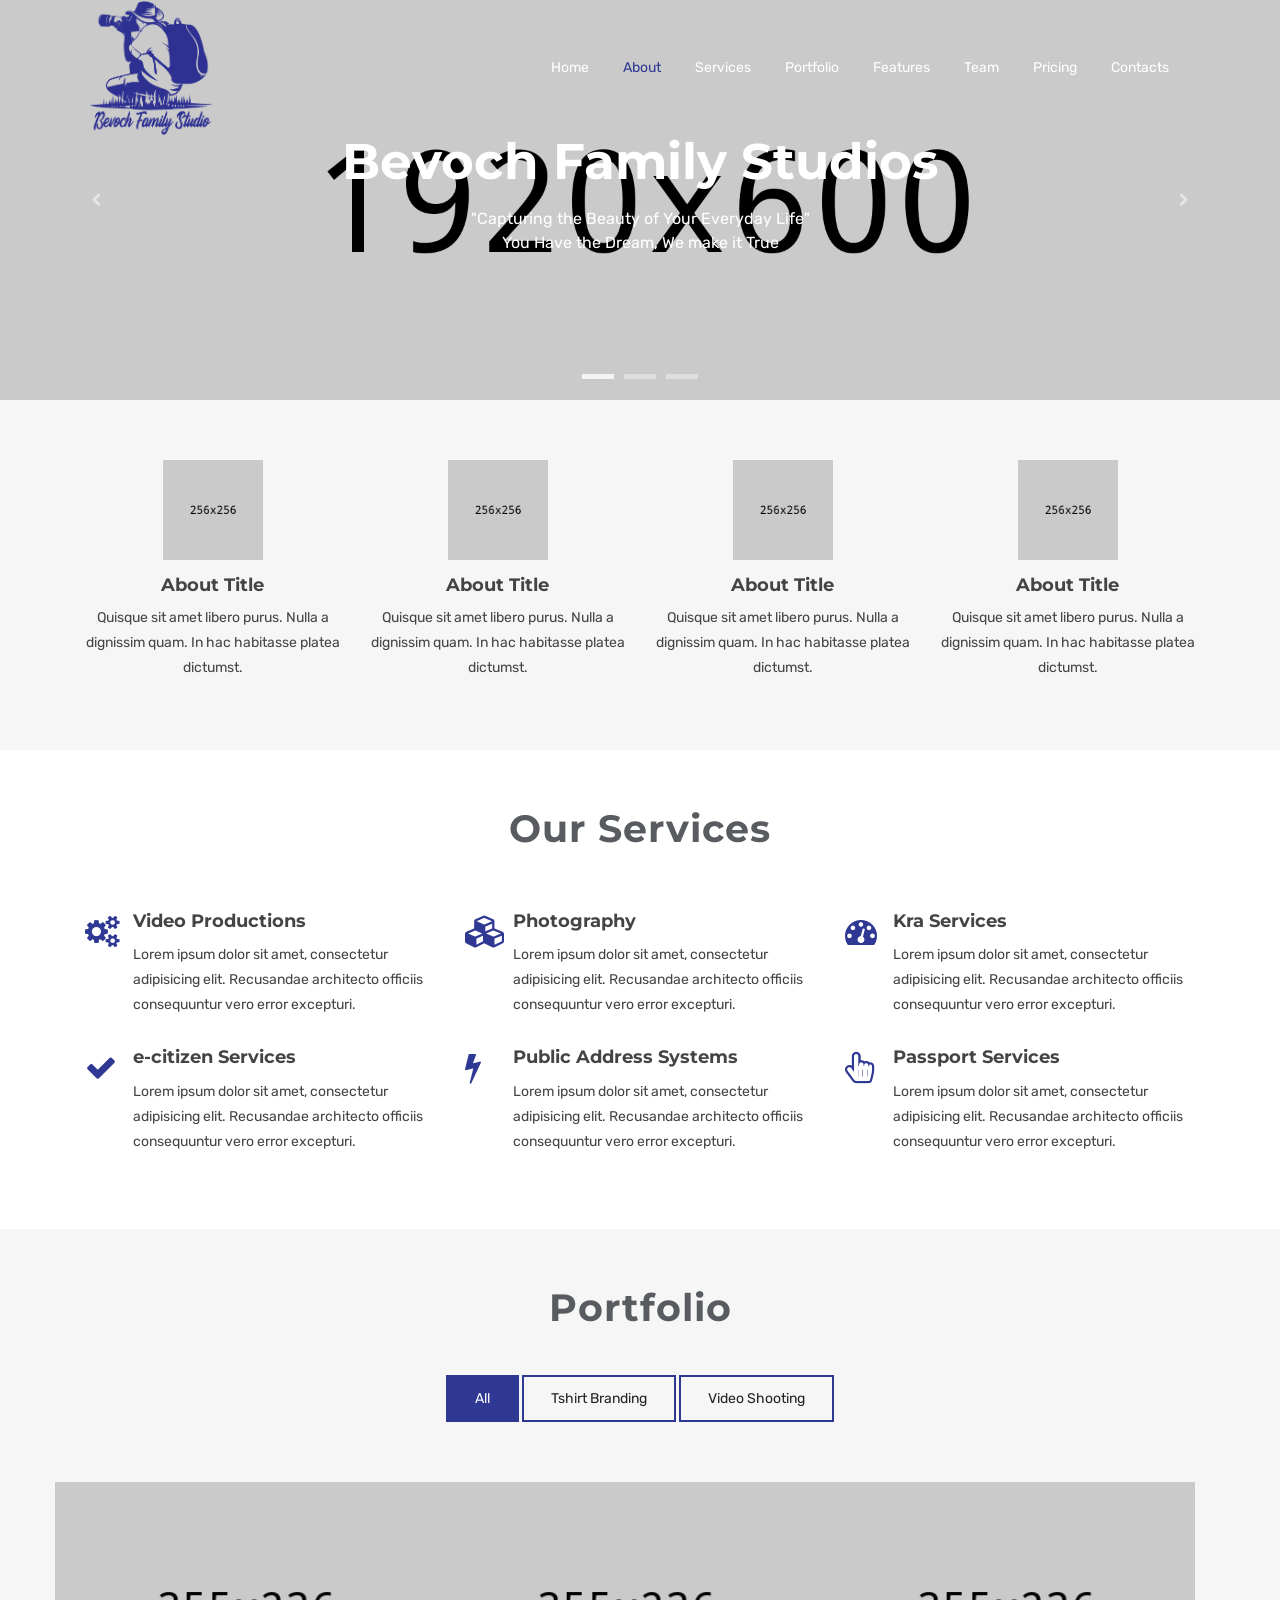
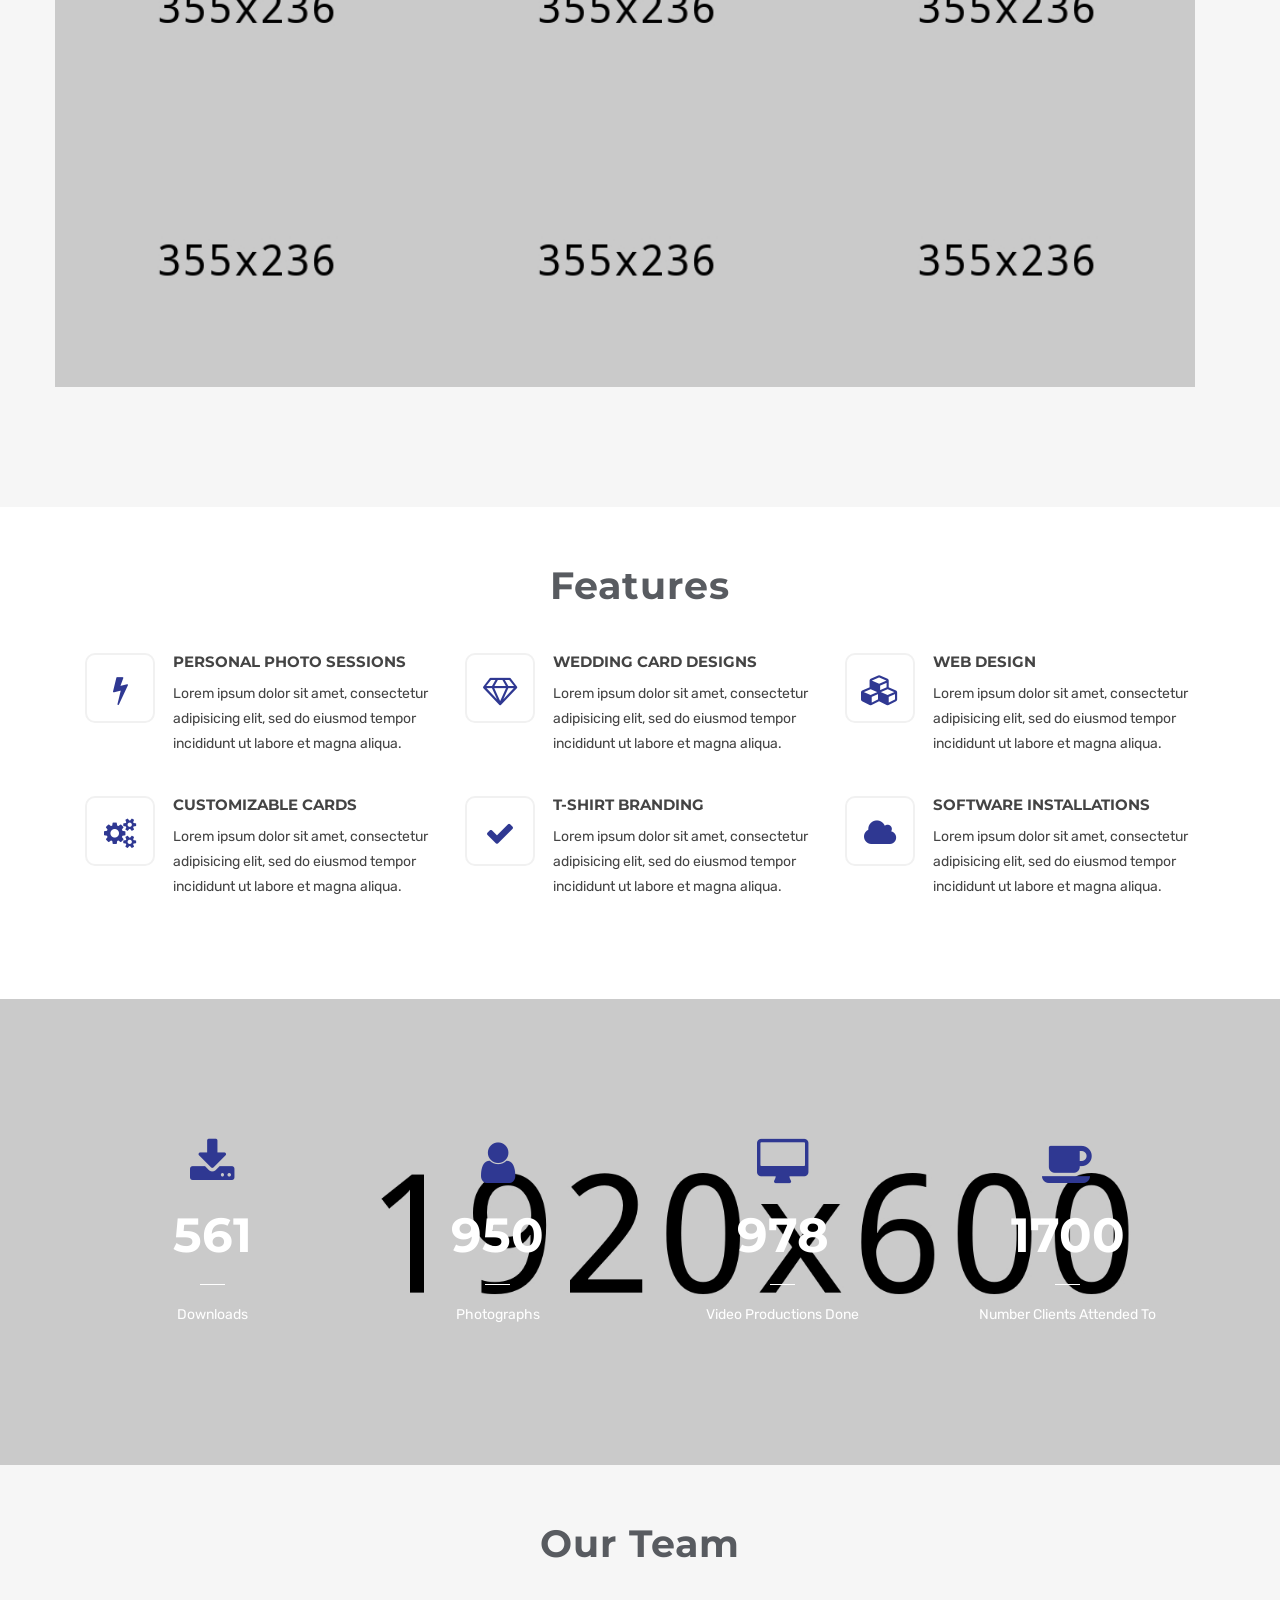
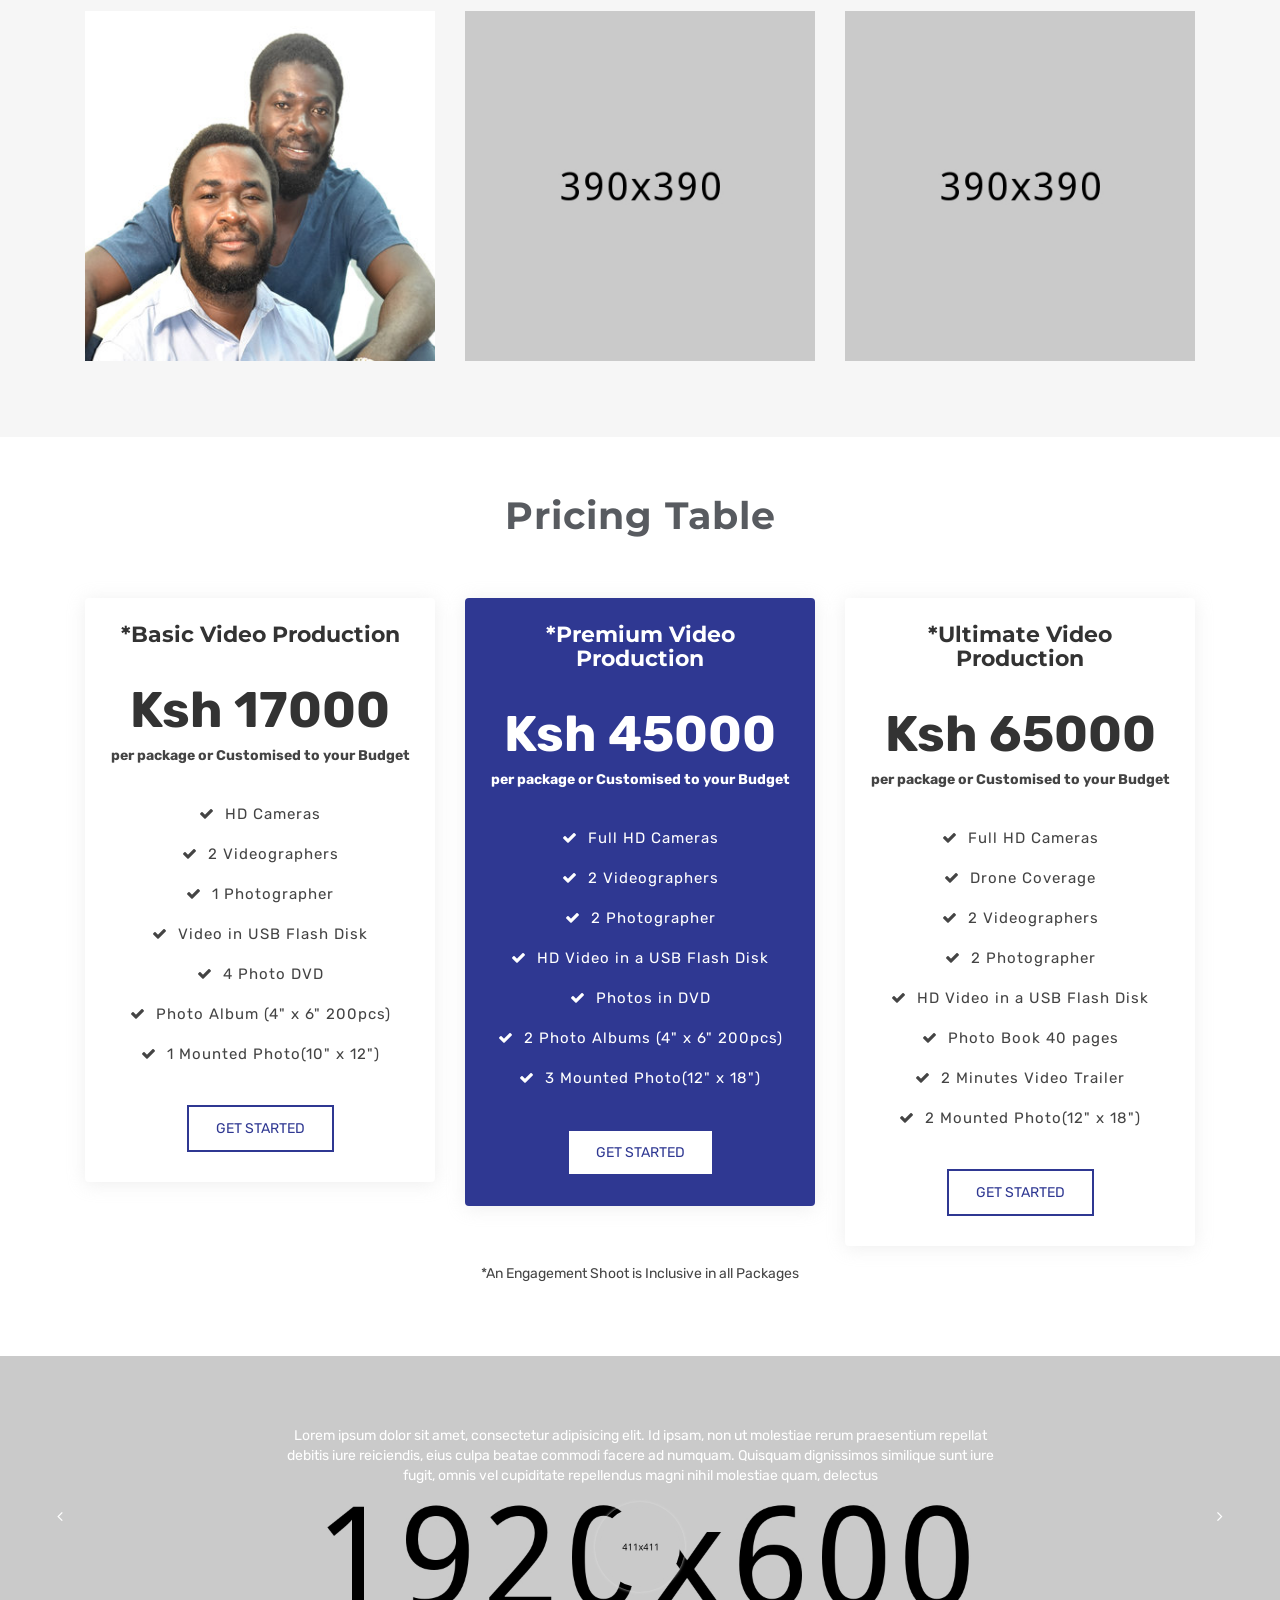
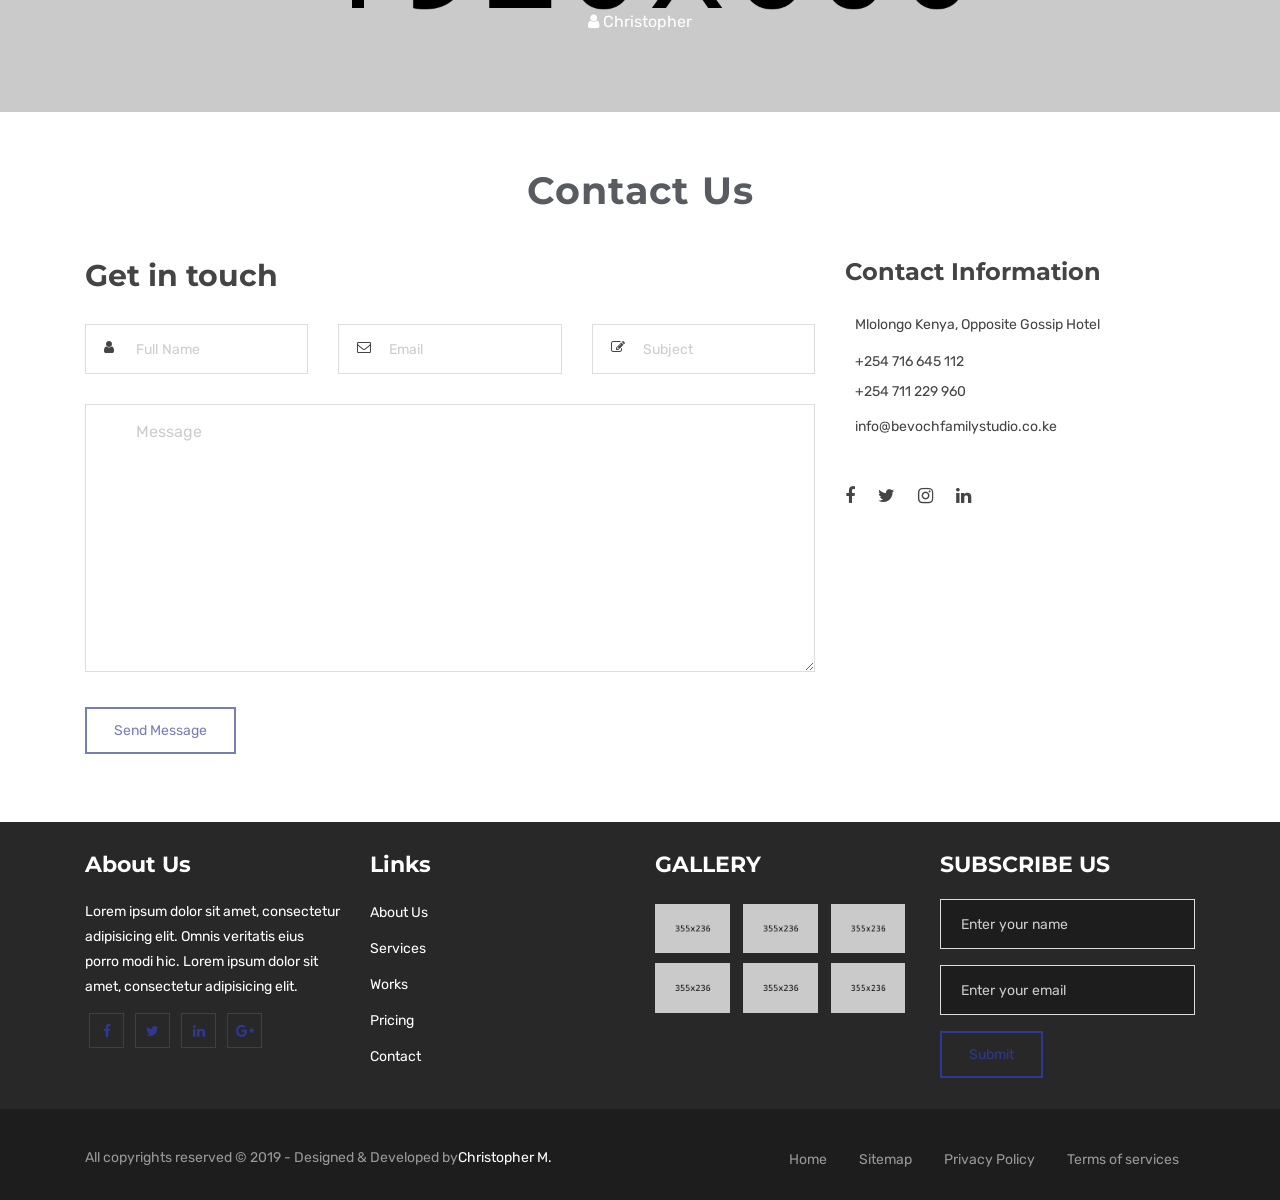
<file: bevochfamilystudios/index.html>
<!DOCTYPE html>
<html lang="en">
  <head>
    <!-- Required meta tags -->
    <meta charset="utf-8" />
    <meta name="viewport" content="width=device-width, initial-scale=1, shrink-to-fit=no" />

    <title>Bevoch Family Studios</title>

    <!-- Bootstrap CSS -->
    <link rel="stylesheet" type="text/css" href="css/bootstrap.min.css" />
    <!-- Font -->
    <link rel="stylesheet" type="text/css" href="css/font-awesome.min.css" />
    <!-- Slicknav -->
    <link rel="stylesheet" type="text/css" href="css/slicknav.css" />
    <!-- Owl carousel -->
    <link rel="stylesheet" type="text/css" href="css/owl.carousel.css" />
    <link rel="stylesheet" type="text/css" href="css/owl.theme.css" />
    <!-- Animate -->
    <link rel="stylesheet" type="text/css" href="css/animate.css" />
    <!-- Main Style -->
    <link rel="stylesheet" type="text/css" href="css/main.css" />
    <!-- Extras Style -->
    <link rel="stylesheet" type="text/css" href="css/extras.css" />
    <!-- Responsive Style -->
    <link rel="stylesheet" type="text/css" href="css/responsive.css" />
  </head>

  <body>
    <!-- Header Area wrapper Starts -->
    <header id="header-wrap">
      <!-- Navbar Start -->
      <nav class="navbar navbar-expand-lg fixed-top scrolling-navbar indigo">
        <div class="container">
          <!-- Brand and toggle get grouped for better mobile display -->
          <div class="navbar-header">
            <button
              class="navbar-toggler"
              type="button"
              data-toggle="collapse"
              data-target="#main-navbar"
              aria-controls="main-navbar"
              aria-expanded="false"
              aria-label="Toggle navigation"
            >
              <span class="navbar-toggler-icon"></span>
              <span class="icon-menu"></span>
              <span class="icon-menu"></span>
              <span class="icon-menu"></span>
            </button>
            <a href="index.html" class="navbar-brand"><img src="img/logo22.png" alt=""/></a>
          </div>
          <div class="collapse navbar-collapse" id="main-navbar">
            <ul class="navbar-nav mr-auto w-100 justify-content-end clearfix">
              <li class="nav-item active">
                <a class="nav-link" href="#sliders">
                  Home
                </a>
              </li>
              <li class="nav-item">
                <a class="nav-link" href="#about">
                  About
                </a>
              </li>
              <li class="nav-item">
                <a class="nav-link" href="#services">
                  Services
                </a>
              </li>
              <li class="nav-item">
                <a class="nav-link" href="#portfolio">
                  Portfolio
                </a>
              </li>
              <li class="nav-item">
                <a class="nav-link" href="#feature">
                  Features
                </a>
              </li>
              <li class="nav-item">
                <a class="nav-link" href="#team">
                  Team
                </a>
              </li>
              <li class="nav-item">
                <a class="nav-link" href="#pricing">
                  Pricing
                </a>
              </li>
              <li class="nav-item">
                <a class="nav-link" href="#contact">
                  Contacts
                </a>
              </li>
            </ul>
          </div>
        </div>

        <!-- Mobile Menu Start -->
        <ul class="mobile-menu navbar-nav">
          <li>
            <a class="page-scroll" href="#sliders">
              Home
            </a>
          </li>
          <li>
            <a class="page-scroll" href="#about">
              About
            </a>
          </li>
          <li>
            <a class="page-scroll" href="#services">
              Services
            </a>
          </li>
          <li>
            <a class="page-scroll" href="#portfolio">
              Portfolio
            </a>
          </li>
          <li>
            <a class="page-scroll" href="#feature">
              Features
            </a>
          </li>
          <li>
            <a class="page-scroll" href="#team">
              Team
            </a>
          </li>
          <li>
            <a class="page-scroll" href="#pricing">
              Pricing
            </a>
          </li>
          <li>
            <a class="page-scroll" href="#contact">
              Contacts
            </a>
          </li>
        </ul>
        <!-- Mobile Menu End -->
      </nav>
      <!-- Navbar End -->

      <!-- sliders -->
      <div id="sliders">
        <div class="full-width">
          <!-- light slider -->
          <div id="light-slider" class="carousel slide">
            <div id="carousel-area">
              <div id="carousel-slider" class="carousel slide" data-ride="carousel">
                <ol class="carousel-indicators">
                  <li data-target="#carousel-slider" data-slide-to="0" class="active"></li>
                  <li data-target="#carousel-slider" data-slide-to="1"></li>
                  <li data-target="#carousel-slider" data-slide-to="2"></li>
                </ol>
                <div class="carousel-inner" role="listbox">
                  <div class="carousel-item active">
                    <img src="img/slider/bg-11.jpg" alt="" />
                    <div class="carousel-caption">
                      <h3 class="slide-title animated fadeInDown"><span>Bevoch</span> Family Studios</h3>
                      <h5 class="slide-text animated fadeIn">
                        "Capturing the Beauty of Your Everyday Life"<br />You Have the Dream, We make it True
                      </h5>
                      <!--<a href="#" class="btn btn-lg btn-common animated fadeInUp">Get Started</a>
                    <a href="#" class="btn btn-lg btn-border animated fadeInUp">Learn More</a>-->
                    </div>
                  </div>
                  <div class="carousel-item">
                    <img src="img/slider/bg-2.jpg" alt="" />
                    <div class="carousel-caption">
                      <h3 class="slide-title animated fadeInDown"><span>Cutting-edge</span> Photography</h3>
                      <h5 class="slide-text animated fadeIn">
                        Lorem ipsum dolor sit amet, consectetuer adipiscing elit<br />
                        Curabitur ultricies nisi Nam eget dui. Etiam rhoncus
                      </h5>
                      <!-- <a href="#" class="btn btn-lg btn-common animated fadeInUp">Download Now</a>-->
                    </div>
                  </div>
                  <div class="carousel-item">
                    <img src="img/slider/bg-3.jpg" alt="" />
                    <div class="carousel-caption">
                      <h3 class="slide-title animated fadeInDown"><span>Video </span> Productions</h3>
                      <h5 class="slide-text animated fadeIn">
                        Lorem ipsum dolor sit amet, consectetuer adipiscing elit<br />
                        Curabitur ultricies nisi Nam eget dui. Etiam rhoncus
                      </h5>
                      <!--<a href="#" class="btn btn-lg btn-border animated fadeInUp">Get Started</a>
                    <a href="#" class="btn btn-lg btn-common animated fadeInUp">Download</a>-->
                    </div>
                  </div>
                </div>
                <a class="carousel-control-prev" href="#carousel-slider" role="button" data-slide="prev">
                  <i class="fa fa-chevron-left"></i>
                </a>
                <a class="carousel-control-next" href="#carousel-slider" role="button" data-slide="next">
                  <i class="fa fa-chevron-right"></i>
                </a>
              </div>
            </div>
          </div>
        </div>
      </div>
      <!-- End sliders -->
    </header>
    <!-- Header Area wrapper End -->

    <!-- About Section Start -->
    <div id="about" class="section-padding">
      <div class="container">
        <div class="row">
          <div class="col-lg-3 col-md-6 col-xs-12">
            <div class="about block text-center">
              <img src="img/about/img1.png" alt="" />
              <h5><a href="#">About Title</a></h5>
              <p>Quisque sit amet libero purus. Nulla a dignissim quam. In hac habitasse platea dictumst.</p>
            </div>
          </div>
          <div class="col-lg-3 col-md-6 col-xs-12">
            <div class="about block text-center">
              <img src="img/about/img2.png" alt="" />
              <h5><a href="#">About Title</a></h5>
              <p>Quisque sit amet libero purus. Nulla a dignissim quam. In hac habitasse platea dictumst.</p>
            </div>
          </div>
          <div class="col-lg-3 col-md-6 col-xs-12">
            <div class="about block text-center">
              <img src="img/about/img3.png" alt="" />
              <h5><a href="#">About Title</a></h5>
              <p>Quisque sit amet libero purus. Nulla a dignissim quam. In hac habitasse platea dictumst.</p>
            </div>
          </div>
          <div class="col-lg-3 col-md-6 col-xs-12">
            <div class="about block text-center">
              <img src="img/about/img4.png" alt="" />
              <h5><a href="#">About Title</a></h5>
              <p>Quisque sit amet libero purus. Nulla a dignissim quam. In hac habitasse platea dictumst.</p>
            </div>
          </div>
        </div>
      </div>
    </div>
    <!-- About Section End -->

    <!-- Services Section Start -->
    <section id="services" class="section-padding">
      <div class="container">
        <div class="row">
          <div class="col-md-12">
            <h2 class="section-title wow fadeInDown animated" data-wow-delay="0.3s">Our Services</h2>
          </div>
        </div>
        <div class="row">
          <!-- Start Service Icon 1 -->
          <div class="col-md-6 col-lg-4 col-xs-12">
            <div class="service-box">
              <div class="service-icon">
                <i class="fa fa-cogs"></i>
              </div>
              <div class="service-content">
                <h4><a href="#">Video Productions</a></h4>
                <p>
                  Lorem ipsum dolor sit amet, consectetur adipisicing elit. Recusandae architecto officiis consequuntur vero error excepturi.
                </p>
              </div>
            </div>
          </div>
          <!-- End Service Icon 1 -->

          <!-- Start Service Icon 2 -->
          <div class="col-md-6 col-lg-4 col-xs-12">
            <div class="service-box">
              <div class="service-icon">
                <i class="fa fa-cubes"></i>
              </div>
              <div class="service-content">
                <h4><a href="#">Photography</a></h4>
                <p>
                  Lorem ipsum dolor sit amet, consectetur adipisicing elit. Recusandae architecto officiis consequuntur vero error excepturi.
                </p>
              </div>
            </div>
          </div>
          <!-- End Service Icon 2 -->

          <!-- Start Service Icon 3 -->
          <div class="col-md-6 col-lg-4 col-xs-12">
            <div class="service-box">
              <div class="service-icon">
                <i class="fa fa-tachometer"></i>
              </div>
              <div class="service-content">
                <h4><a href="#">Kra Services</a></h4>
                <p>
                  Lorem ipsum dolor sit amet, consectetur adipisicing elit. Recusandae architecto officiis consequuntur vero error excepturi.
                </p>
              </div>
            </div>
          </div>
          <!-- End Service Icon 3 -->

          <!-- Start Service Icon 4 -->
          <div class="col-md-6 col-lg-4 col-xs-12">
            <div class="service-box">
              <div class="service-icon">
                <i class="fa fa-check"></i>
              </div>
              <div class="service-content">
                <h4><a href="#">e-citizen Services</a></h4>
                <p>
                  Lorem ipsum dolor sit amet, consectetur adipisicing elit. Recusandae architecto officiis consequuntur vero error excepturi.
                </p>
              </div>
            </div>
          </div>
          <!-- End Service Icon 4 -->

          <!-- Start Service Icon 5 -->
          <div class="col-md-6 col-lg-4 col-xs-12">
            <div class="service-box">
              <div class="service-icon">
                <i class="fa fa-flash"></i>
              </div>
              <div class="service-content">
                <h4><a href="#">Public Address Systems</a></h4>
                <p>
                  Lorem ipsum dolor sit amet, consectetur adipisicing elit. Recusandae architecto officiis consequuntur vero error excepturi.
                </p>
              </div>
            </div>
          </div>
          <!-- End Service Icon 5 -->

          <!-- Start Service Icon 6 -->
          <div class="col-md-6 col-lg-4 col-xs-12">
            <div class="service-box">
              <div class="service-icon">
                <i class="fa fa-hand-pointer-o"></i>
              </div>
              <div class="service-content">
                <h4><a href="#">Passport Services</a></h4>
                <p>
                  Lorem ipsum dolor sit amet, consectetur adipisicing elit. Recusandae architecto officiis consequuntur vero error excepturi.
                </p>
              </div>
            </div>
          </div>
          <!-- End Service Icon 6 -->
        </div>
      </div>
    </section>
    <!-- Services Section End -->

    <!-- Portfolio Section -->
    <section id="portfolio" class="section-padding">
      <!-- Container Starts -->
      <div class="container">
        <div class="row">
          <div class="col-md-12">
            <h2 class="section-title wow fadeInDown animated" data-wow-delay="0.3s">Portfolio</h2>
          </div>
        </div>
        <div class="row">
          <div class="col-lg-12 col-md-12">
            <!-- Portfolio Controller/Buttons -->
            <div class="controls text-center wow fadeInUpQuick" data-wow-delay=".6s">
              <a class="filter active btn btn-common" data-filter="all">
                All
              </a>
              <a class="filter btn btn-common" data-filter=".branding">
                Tshirt Branding
              </a>
              <a class="filter btn btn-common" data-filter=".marketing">
                Video Shooting
              </a>
              <!--<a class="filter btn btn-common" data-filter=".planning">
              Planning
            </a>*/
            <a class="filter btn btn-common" data-filter=".research">
              Research
            </a>-->
            </div>
            <!-- Portfolio Controller/Buttons Ends-->
          </div>

          <!-- Portfolio Recent Projects -->
          <div id="portfolio" class="row wow fadeInUpQuick" data-wow-delay="0.8s">
            <div class="col-lg-4 col-md-6 col-xs-12 mix marketing planning">
              <div class="portfolio-item">
                <div class="portfolio-img">
                  <img src="img/portfolio/img1.jpg" alt="" />
                </div>
                <div class="portfoli-content">
                  <div class="sup-desc-wrap">
                    <div class="sup-desc-inner">
                      <div class="sup-link">
                        <a class="left-link" href="#"><i class="fa fa-link"></i></a>
                        <a class="right-link" href="#"><i class="fa fa-heart"></i></a>
                      </div>
                      <div class="sup-meta-wrap">
                        <a class="sup-title" href="#">
                          <h4>TITLE HERE</h4>
                        </a>
                        <p class="sup-description">Lorem ipsum dolor sit amet, consectetur adipisicing elit. Sapiente vel quisquam.</p>
                      </div>
                    </div>
                  </div>
                </div>
              </div>
            </div>
            <div class="col-lg-4 col-md-6 col-xs-12 mix branding planning">
              <div class="portfolio-item">
                <div class="portfolio-img">
                  <img src="img/portfolio/img2.jpg" alt="" />
                </div>
                <div class="portfoli-content">
                  <div class="sup-desc-wrap">
                    <div class="sup-desc-inner">
                      <div class="sup-link">
                        <a class="left-link" href="#"><i class="fa fa-link"></i></a>
                        <a class="right-link" href="#"><i class="fa fa-heart"></i></a>
                      </div>
                      <div class="sup-meta-wrap">
                        <a class="sup-title" href="#">
                          <h4>TITLE HERE</h4>
                        </a>
                        <p class="sup-description">Lorem ipsum dolor sit amet, consectetur adipisicing elit. Sapiente vel quisquam.</p>
                      </div>
                    </div>
                  </div>
                </div>
              </div>
            </div>
            <div class="col-lg-4 col-md-6 col-xs-12 mix branding research">
              <div class="portfolio-item">
                <div class="portfolio-img">
                  <img src="img/portfolio/img3.jpg" alt="" />
                </div>
                <div class="portfoli-content">
                  <div class="sup-desc-wrap">
                    <div class="sup-desc-inner">
                      <div class="sup-link">
                        <a class="left-link" href="#"><i class="fa fa-link"></i></a>
                        <a class="right-link" href="#"><i class="fa fa-heart"></i></a>
                      </div>
                      <div class="sup-meta-wrap">
                        <a class="sup-title" href="#">
                          <h4>TITLE HERE</h4>
                        </a>
                        <p class="sup-description">Lorem ipsum dolor sit amet, consectetur adipisicing elit. Sapiente vel quisquam.</p>
                      </div>
                    </div>
                  </div>
                </div>
              </div>
            </div>
            <div class="col-lg-4 col-md-6 col-xs-12 mix marketing research">
              <div class="portfolio-item">
                <div class="portfolio-img">
                  <img src="img/portfolio/img4.jpg" alt="" />
                </div>
                <div class="portfoli-content">
                  <div class="sup-desc-wrap">
                    <div class="sup-desc-inner">
                      <div class="sup-link">
                        <a class="left-link" href="#"><i class="fa fa-link"></i></a>
                        <a class="right-link" href="#"><i class="fa fa-heart"></i></a>
                      </div>
                      <div class="sup-meta-wrap">
                        <a class="sup-title" href="#">
                          <h4>TITLE HERE</h4>
                        </a>
                        <p class="sup-description">Lorem ipsum dolor sit amet, consectetur adipisicing elit. Sapiente vel quisquam.</p>
                      </div>
                    </div>
                  </div>
                </div>
              </div>
            </div>
            <div class="col-lg-4 col-md-6 col-xs-12 mix marketing planning">
              <div class="portfolio-item">
                <div class="portfolio-img">
                  <img src="img/portfolio/img5.jpg" alt="" />
                </div>
                <div class="portfoli-content">
                  <div class="sup-desc-wrap">
                    <div class="sup-desc-inner">
                      <div class="sup-link">
                        <a class="left-link" href="#"><i class="fa fa-link"></i></a>
                        <a class="right-link" href="#"><i class="fa fa-heart"></i></a>
                      </div>
                      <div class="sup-meta-wrap">
                        <a class="sup-title" href="#">
                          <h4>TITLE HERE</h4>
                        </a>
                        <p class="sup-description">Lorem ipsum dolor sit amet, consectetur adipisicing elit. Sapiente vel quisquam.</p>
                      </div>
                    </div>
                  </div>
                </div>
              </div>
            </div>
            <div class="col-lg-4 col-md-6 col-xs-12 mix planning research">
              <div class="portfolio-item">
                <div class="portfolio-img">
                  <img src="img/portfolio/img6.jpg" alt="" />
                </div>
                <div class="portfoli-content">
                  <div class="sup-desc-wrap">
                    <div class="sup-desc-inner">
                      <div class="sup-link">
                        <a class="left-link" href="#"><i class="fa fa-link"></i></a>
                        <a class="right-link" href="#"><i class="fa fa-heart"></i></a>
                      </div>
                      <div class="sup-meta-wrap">
                        <a class="sup-title" href="#">
                          <h4>TITLE HERE</h4>
                        </a>
                        <p class="sup-description">Lorem ipsum dolor sit amet, consectetur adipisicing elit. Sapiente vel quisquam.</p>
                      </div>
                    </div>
                  </div>
                </div>
              </div>
            </div>
          </div>
        </div>
      </div>
      <!-- Container Ends -->
    </section>
    <!-- Portfolio Section Ends -->

    <!-- Feature Section Start -->
    <div id="feature" class="section-padding">
      <div class="container">
        <div class="row">
          <div class="col-md-12">
            <h2 class="section-title wow fadeInDown animated" data-wow-delay="0.3s">Features</h2>
          </div>
        </div>
        <div class="row">
          <!-- Start featured -->
          <div class="col-lg-4 col-md-6 col-xs-12">
            <div class="featured-box-item">
              <div class="featured-icon">
                <i class="fa fa-bolt"></i>
              </div>
              <div class="featured-content">
                <h4>Personal Photo Sessions</h4>
                <p>Lorem ipsum dolor sit amet, consectetur adipisicing elit, sed do eiusmod tempor incididunt ut labore et magna aliqua.</p>
              </div>
            </div>
          </div>
          <!-- End featured -->

          <!-- Start featured -->
          <div class="col-lg-4 col-md-6 col-xs-12">
            <div class="featured-box-item">
              <div class="featured-icon">
                <i class="fa fa-diamond"></i>
              </div>
              <div class="featured-content">
                <h4>Wedding Card Designs</h4>
                <p>Lorem ipsum dolor sit amet, consectetur adipisicing elit, sed do eiusmod tempor incididunt ut labore et magna aliqua.</p>
              </div>
            </div>
          </div>
          <!-- End featured -->

          <!-- Start featured -->
          <div class="col-lg-4 col-md-6 col-xs-12">
            <div class="featured-box-item">
              <div class="featured-icon">
                <i class="fa fa-cubes"></i>
              </div>
              <div class="featured-content">
                <h4>Web Design</h4>
                <p>Lorem ipsum dolor sit amet, consectetur adipisicing elit, sed do eiusmod tempor incididunt ut labore et magna aliqua.</p>
              </div>
            </div>
          </div>
          <!-- End featured -->

          <!-- Start featured -->
          <div class="col-lg-4 col-md-6 col-xs-12">
            <div class="featured-box-item">
              <div class="featured-icon">
                <i class="fa fa-cogs"></i>
              </div>
              <div class="featured-content">
                <h4>Customizable Cards</h4>
                <p>Lorem ipsum dolor sit amet, consectetur adipisicing elit, sed do eiusmod tempor incididunt ut labore et magna aliqua.</p>
              </div>
            </div>
          </div>
          <!-- End featured -->

          <!-- Start featured -->
          <div class="col-lg-4 col-md-6 col-xs-12">
            <div class="featured-box-item">
              <div class="featured-icon">
                <i class="fa fa-check"></i>
              </div>
              <div class="featured-content">
                <h4>T-Shirt Branding</h4>
                <p>Lorem ipsum dolor sit amet, consectetur adipisicing elit, sed do eiusmod tempor incididunt ut labore et magna aliqua.</p>
              </div>
            </div>
          </div>
          <!-- End featured -->

          <!-- Start featured -->
          <div class="col-lg-4 col-md-6 col-xs-12">
            <div class="featured-box-item">
              <div class="featured-icon">
                <i class="fa fa-cloud"></i>
              </div>
              <div class="featured-content">
                <h4>Software Installations</h4>
                <p>Lorem ipsum dolor sit amet, consectetur adipisicing elit, sed do eiusmod tempor incididunt ut labore et magna aliqua.</p>
              </div>
            </div>
          </div>
          <!-- End featured -->
        </div>
      </div>
    </div>
    <!-- Feature Section End -->

    <!-- facts Section Start -->
    <div id="counter">
      <div class="container">
        <div class="row count-to-sec">
          <div class="col-lg-3 col-md-6 col-xs-12 count-one">
            <span class="icon"><i class="fa fa-download"> </i></span>
            <h3 class="timer count-value" data-to="561" data-speed="1000">561</h3>
            <hr class="width25-divider" />
            <small class="count-title">Downloads</small>
          </div>

          <div class="col-lg-3 col-md-6 col-xs-12 count-one">
            <span class="icon"><i class="fa fa-user"> </i></span>
            <h3 class="timer count-value" data-to="950" data-speed="1000">950</h3>
            <hr class="width25-divider" />
            <small class="count-title">Photographs</small>
          </div>

          <div class="col-lg-3 col-md-6 col-xs-12 count-one">
            <span class="icon"><i class="fa fa-desktop"> </i></span>
            <h3 class="timer count-value" data-to="978" data-speed="1000">978</h3>
            <hr class="width25-divider" />
            <small class="count-title">Video Productions Done</small>
          </div>

          <div class="col-lg-3 col-md-6 col-xs-12 count-one">
            <span class="icon"><i class="fa fa-coffee"> </i></span>
            <h3 class="timer count-value" data-to="1700" data-speed="1000">1700</h3>
            <hr class="width25-divider" />
            <small class="count-title">Number Clients Attended To</small>
          </div>
        </div>
      </div>
    </div>
    <!-- facts Section End -->

    <!-- Team Section Start -->
    <div id="team" class="team-members-tow section-padding">
      <div class="container">
        <div class="row">
          <div class="col-md-12">
            <h2 class="section-title wow fadeInDown animated" data-wow-delay="0.3s">Our Team</h2>
          </div>
        </div>
        <div class="row">
          <div class="col-lg-4 col-md-6 col-xs-12">
            <!-- Team Item Starts -->
            <figure>
              <img src="img/team/team-05.jpg" alt="" />
              <div class="image-overlay">
                <div class="overlay-text text-center">
                  <div class="info-text">
                    <strong>Kennedy Omondi</strong>
                    <span>Company Director</span>
                  </div>
                  <hr class="small-divider" />
                  <ul class="social-icons">
                    <li>
                      <a href="#"><i class="fa fa-facebook" aria-hidden="true"></i></a>
                    </li>
                    <li>
                      <a href="#"><i class="fa fa-twitter" aria-hidden="true"></i></a>
                    </li>
                    <li>
                      <a href="#"><i class="fa fa-instagram" aria-hidden="true"></i></a>
                    </li>
                  </ul>
                </div>
              </div>
            </figure>
            <!-- Team Item Ends -->
          </div>
          <div class="col-lg-4 col-md-6 col-xs-12">
            <!-- Team Item Starts -->
            <figure>
              <img src="img/team/team-06.jpg" alt="" />
              <div class="image-overlay">
                <div class="overlay-text text-center">
                  <div class="info-text">
                    <strong>Kevin Mulwa</strong>
                    <span>Designer</span>
                  </div>
                  <hr class="small-divider" />
                  <ul class="social-icons">
                    <li>
                      <a href="#"><i class="fa fa-facebook" aria-hidden="true"></i></a>
                    </li>
                    <li>
                      <a href="#"><i class="fa fa-twitter" aria-hidden="true"></i></a>
                    </li>
                    <li>
                      <a href="#"><i class="fa fa-instagram" aria-hidden="true"></i></a>
                    </li>
                  </ul>
                </div>
              </div>
            </figure>
            <!-- Team Item Ends -->
          </div>

          <div class="col-lg-4 col-md-6 col-xs-12">
            <!-- Team Item Starts -->
            <figure>
              <img src="img/team/team-07.jpg" alt="" />
              <div class="image-overlay">
                <div class="overlay-text text-center">
                  <div class="info-text">
                    <strong>Keith Abunge</strong>
                    <span>Photography</span>
                  </div>
                  <hr class="small-divider" />
                  <ul class="social-icons">
                    <li>
                      <a href="#"><i class="fa fa-facebook" aria-hidden="true"></i></a>
                    </li>
                    <li>
                      <a href="#"><i class="fa fa-twitter" aria-hidden="true"></i></a>
                    </li>
                    <li>
                      <a href="#"><i class="fa fa-instagram" aria-hidden="true"></i></a>
                    </li>
                  </ul>
                </div>
              </div>
            </figure>
            <!-- Team Item Ends -->
          </div>
        </div>
      </div>
    </div>
    <!-- Team Section End -->

    <!-- Pricing section Start -->
    <section id="pricing" class="section-padding">
      <div class="container">
        <div class="row">
          <div class="col-md-12">
            <h2 class="section-title wow fadeInDown animated" data-wow-delay="0.3s">Pricing Table</h2>
          </div>
        </div>
        <div class="row">
          <div class="col-lg-4 col-md-6 col-xs-12">
            <div class="pricing-table-item">
              <div class="plan-name">
                <h3>*Basic Video Production</h3>
              </div>
              <div class="plan-price">
                <div class="price-value">Ksh 17000</div>
                <div class="interval">per package or Customised to your Budget</div>
              </div>
              <div class="plan-list">
                <ul>
                  <li><i class="fa fa-check"></i>HD Cameras</li>
                  <li><i class="fa fa-check"></i>2 Videographers</li>
                  <li><i class="fa fa-check"></i>1 Photographer</li>
                  <li><i class="fa fa-check"></i>Video in USB Flash Disk</li>
                  <li><i class="fa fa-check"></i>4 Photo DVD</li>
                  <li><i class="fa fa-check"></i>Photo Album (4" x 6" 200pcs)</li>
                  <li><i class="fa fa-check"></i>1 Mounted Photo(10" x 12")</li>
                </ul>
              </div>
              <div class="plan-signup">
                <a href="#" class="btn btn-common">Get Started</a>
              </div>
            </div>
          </div>

          <div class="col-lg-4 col-md-6 col-xs-12">
            <div class="pricing-table-item table-active">
              <div class="plan-name">
                <h3>*Premium Video Production</h3>
              </div>
              <div class="plan-price">
                <div class="price-value">Ksh 45000</div>
                <div class="interval">per package or Customised to your Budget</div>
              </div>
              <div class="plan-list">
                <ul>
                  <li><i class="fa fa-check"></i>Full HD Cameras</li>
                  <li><i class="fa fa-check"></i>2 Videographers</li>
                  <li><i class="fa fa-check"></i>2 Photographer</li>
                  <li><i class="fa fa-check"></i>HD Video in a USB Flash Disk</li>
                  <li><i class="fa fa-check"></i>Photos in DVD</li>
                  <li><i class="fa fa-check"></i>2 Photo Albums (4" x 6" 200pcs)</li>
                  <li><i class="fa fa-check"></i>3 Mounted Photo(12" x 18")</li>
                </ul>
              </div>
              <div class="plan-signup">
                <a href="#" class="btn btn-common">Get Started</a>
              </div>
            </div>
          </div>

          <div class="col-lg-4 col-md-6 col-xs-12">
            <div class="pricing-table-item">
              <div class="plan-name">
                <h3>*Ultimate Video Production</h3>
              </div>
              <div class="plan-price">
                <div class="price-value">Ksh 65000</div>
                <div class="interval">per package or Customised to your Budget</div>
              </div>
              <div class="plan-list">
                <ul>
                  <li><i class="fa fa-check"></i>Full HD Cameras</li>
                  <li><i class="fa fa-check"></i>Drone Coverage</li>
                  <li><i class="fa fa-check"></i>2 Videographers</li>
                  <li><i class="fa fa-check"></i>2 Photographer</li>
                  <li><i class="fa fa-check"></i>HD Video in a USB Flash Disk</li>
                  <li><i class="fa fa-check"></i>Photo Book 40 pages</li>
                  <li><i class="fa fa-check"></i>2 Minutes Video Trailer</li>
                  <li><i class="fa fa-check"></i>2 Mounted Photo(12" x 18")</li>
                </ul>
              </div>
              <div class="plan-signup">
                <a href="#" class="btn btn-common">Get Started</a>
              </div>
            </div>
          </div>
        </div>
        <div class="text-center"><p>*An Engagement Shoot is Inclusive in all Packages</p></div>
      </div>
    </section>
    <!-- Pricing Table Section End -->

    <!-- Single testimonial Start -->
    <div class="single-testimonial-area">
      <div class="container">
        <div id="single-testimonial-item" class="owl-carousel">
          <!-- Single testimonial Item -->
          <div class="item">
            <div class="row justify-content-md-center">
              <div class="col-lg-8 col-md-12 col-xs-12 col-md-auto">
                <div class="testimonial-inner text-md-center">
                  <blockquote>
                    Lorem ipsum dolor sit amet, consectetur adipisicing elit. Id ipsam, non ut molestiae rerum praesentium repellat debitis iure
                    reiciendis, eius culpa beatae commodi facere ad numquam. Quisquam dignissimos similique sunt iure fugit, omnis vel cupiditate
                    repellendus magni nihil molestiae quam, delectus
                  </blockquote>
                  <div class="testimonial-images">
                    <img class="img-circle text-md-center" src="img/testimonial/img1.jpg" alt="" />
                  </div>
                  <div class="testimonial-footer">
                    <i class="fa fa-user"></i> Christopher
                    <a href="#"></a>
                  </div>
                </div>
              </div>
            </div>
          </div>

          <!-- Single testimonial Item -->
          <div class="item">
            <div class="row justify-content-md-center">
              <div class="col-lg-8 col-md-12 col-xs-12 col-md-auto">
                <div class="testimonial-inner text-md-center">
                  <blockquote>
                    Lorem ipsum dolor sit amet, consectetur adipisicing elit. Id ipsam, non ut molestiae rerum praesentium repellat debitis iure
                    reiciendis, eius culpa beatae commodi facere ad numquam. Quisquam dignissimos similique sunt iure fugit, omnis vel cupiditate
                    repellendus magni nihil molestiae quam, delectus
                  </blockquote>
                  <div class="testimonial-images">
                    <img class="img-circle text-md-center" src="img/testimonial/img2.jpg" alt="" />
                  </div>
                  <div class="testimonial-footer">
                    <i class="fa fa-user"></i> Pst
                    <a href="#"> Mala</a>
                  </div>
                </div>
              </div>
            </div>
          </div>

          <!-- Single testimonial Item -->
          <div class="item">
            <div class="row justify-content-md-center">
              <div class="col-lg-8 col-md-12 col-xs-12 col-md-auto">
                <div class="testimonial-inner text-md-center">
                  <blockquote>
                    Lorem ipsum dolor sit amet, consectetur adipisicing elit. Id ipsam, non ut molestiae rerum praesentium repellat debitis iure
                    reiciendis, eius culpa beatae commodi facere ad numquam. Quisquam dignissimos similique sunt iure fugit, omnis vel cupiditate
                    repellendus magni nihil molestiae quam, delectus
                  </blockquote>
                  <div class="testimonial-images">
                    <img class="img-circle text-md-center" src="img/testimonial/img3.jpg" alt="" />
                  </div>
                  <div class="testimonial-footer"><i class="fa fa-user"></i> Elon Musk<a href="#"> Tesla</a></div>
                </div>
              </div>
            </div>
          </div>
        </div>
      </div>
    </div>
    <!-- end -->

    <!-- Contact Form Section Start -->
    <section id="contact" class="contact-form section-padding">
      <div class="container">
        <div class="row">
          <div class="col-md-12">
            <h2 class="section-title wow fadeInDown animated" data-wow-delay="0.3s">Contact Us</h2>
          </div>
        </div>
        <div class="row">
          <div class="col-lg-8 col-md-6 col-xs-12">
            <h3 class="title-head text-left">Get in touch</h3>
            <form class="contact-form" data-toggle="validator">
              <div class="row">
                <div class="col-lg-4 col-md-12 col-xs-12">
                  <div class="form-group">
                    <i class="contact-icon fa fa-user"></i>
                    <input type="text" class="form-control" id="name" placeholder="Full Name" required data-error="Please enter your name" />
                    <div class="help-block with-errors"></div>
                  </div>
                </div>
                <div class="col-lg-4 col-md-12 col-xs-12">
                  <div class="form-group">
                    <i class="contact-icon fa fa-envelope-o"></i>
                    <input type="email" class="form-control" id="email" placeholder="Email" required data-error="Please enter your email" />
                    <div class="help-block with-errors"></div>
                  </div>
                </div>
                <div class="col-lg-4 col-md-12 col-xs-12">
                  <div class="form-group">
                    <i class="contact-icon fa fa-pencil-square-o"></i>
                    <input type="text" class="form-control" id="subject" placeholder="Subject" required data-error="Please enter your Subject" />
                    <div class="help-block with-errors"></div>
                  </div>
                </div>
                <div class="col-lg-12 col-md-12 col-xs-12">
                  <textarea
                    class="form-control"
                    id="message"
                    rows="4"
                    placeholder="Message"
                    required
                    data-error="Please enter your message"
                  ></textarea>
                  <div class="help-block with-errors"></div>
                  <button type="submit" id="form-submit" class="btn btn-common btn-form-submit">Send Message</button>
                  <div id="msgSubmit" class="h3 text-center hidden"></div>
                  <div class="clearfix"></div>
                </div>
              </div>
            </form>
          </div>

          <div class="col-lg-4 col-md-6 col-xs-12">
            <h4 class="contact-info-title text-left">Contact Information</h4>
            <div class="contact-info">
              <address>
                <i class="lni-map-marker icons cyan-color contact-info-icon"></i>
                Mlolongo Kenya, Opposite Gossip Hotel
              </address>
              <div class="tel-info">
                <a href="tel:254728622858"><i class="lni-mobile icons cyan-color contact-info-icon"></i>+254 716 645 112</a>
                <a href="tel:+61(8)82343555"><i class="lni-phone icons cyan-color contact-info-icon"></i>+254 711 229 960</a>
              </div>
              <a href="mailto:hello@spiritapp.com"><i class="lni-envelope icons cyan-color contact-info-icon"></i>info@bevochfamilystudio.co.ke</a>
              <a href="#"><i class="lni-tab icons cyan-color contact-info-icon"></i></a>
              <ul class="social-links">
                <li>
                  <a href="#" class="fa fa-facebook"></a>
                </li>
                <li>
                  <a href="#" class="fa fa-twitter"></a>
                </li>
                <li>
                  <a href="#" class="fa fa-instagram"></a>
                </li>
                <li>
                  <a href="#" class="fa fa-linkedin"></a>
                </li>
              </ul>
            </div>
          </div>
        </div>
      </div>
    </section>
    <!-- Contact Form Section End -->

    <!-- Footer Section -->
    <footer class="footer">
      <!-- Container Starts -->
      <div class="container">
        <!-- Row Starts -->
        <div class="row section">
          <!-- Footer Widget Starts -->
          <div class="footer-widget col-lg-3 col-md-6 col-xs-12 wow fadeIn">
            <h3 class="small-title">
              About Us
            </h3>
            <p>
              Lorem ipsum dolor sit amet, consectetur adipisicing elit. Omnis veritatis eius porro modi hic. Lorem ipsum dolor sit amet, consectetur
              adipisicing elit.
            </p>
            <div class="social-footer">
              <a href="#"><i class="fa fa-facebook icon-round"></i></a>
              <a href="#"><i class="fa fa-twitter icon-round"></i></a>
              <a href="#"><i class="fa fa-linkedin icon-round"></i></a>
              <a href="#"><i class="fa fa-google-plus icon-round"></i></a>
            </div>
          </div>
          <!-- Footer Widget Ends -->

          <!-- Footer Widget Starts -->
          <div class="footer-widget col-lg-3 col-md-6 col-xs-12 wow fadeIn" data-wow-delay=".2s">
            <h3 class="small-title">
              Links
            </h3>
            <ul class="menu">
              <li><a href="#">About Us</a></li>
              <li><a href="#">Services</a></li>
              <li><a href="#">Works</a></li>
              <li><a href="#">Pricing</a></li>
              <li><a href="#">Contact</a></li>
            </ul>
          </div>
          <!-- Footer Widget Ends -->

          <!-- Footer Widget Starts -->
          <div class="footer-widget col-lg-3 col-md-6 col-xs-12 wow fadeIn" data-wow-delay=".5s">
            <h3 class="small-title">
              GALLERY
            </h3>
            <div class="plain-flicker-gallery">
              <a href="#"><img src="img/flicker/img1.jpg" alt=""/></a>
              <a href="#"><img src="img/flicker/img2.jpg" alt=""/></a>
              <a href="#"><img src="img/flicker/img3.jpg" alt=""/></a>
              <a href="#"><img src="img/flicker/img4.jpg" alt=""/></a>
              <a href="#"><img src="img/flicker/img5.jpg" alt=""/></a>
              <a href="#"><img src="img/flicker/img6.jpg" alt=""/></a>
            </div>
          </div>
          <!-- Footer Widget Ends -->

          <!-- Footer Widget Starts -->
          <div class="footer-widget col-lg-3 col-md-6 col-xs-12 wow fadeIn" data-wow-delay=".8s">
            <h3 class="small-title">
              SUBSCRIBE US
            </h3>
            <div class="contact-us">
              <form>
                <div class="form-group">
                  <input type="text" class="form-control" id="exampleInputName2" placeholder="Enter your name" />
                </div>
                <div class="form-group">
                  <input type="email" class="form-control" id="exampleInputEmail2" placeholder="Enter your email" />
                </div>
                <button type="submit" class="btn btn-common">Submit</button>
              </form>
            </div>
          </div>
          <!-- Footer Widget Ends -->
        </div>
        <!-- Row Ends -->
      </div>
      <!-- Container Ends -->

      <!-- Copyright -->
      <div id="copyright">
        <div class="container">
          <div class="row">
            <div class="col-lg-6 col-md-6 col-xs-12">
              <p class="copyright-text">All copyrights reserved © 2019 - Designed &amp; Developed by<a rel="nofollow">Christopher M.</a></p>
            </div>
            <div class="col-lg-6 col-md-6 col-xs-12">
              <ul class="nav nav-inline  justify-content-end ">
                <li class="nav-item">
                  <a class="nav-link active" href="#">Home</a>
                </li>
                <li class="nav-item">
                  <a class="nav-link" href="#">Sitemap</a>
                </li>
                <li class="nav-item">
                  <a class="nav-link" href="#">Privacy Policy</a>
                </li>
                <li class="nav-item">
                  <a class="nav-link" href="#">Terms of services</a>
                </li>
              </ul>
            </div>
          </div>
        </div>
      </div>
      <!-- Copyright  End-->
    </footer>
    <!-- Footer Section End-->

    <!-- Go to Top Link -->
    <a href="#" class="back-to-top">
      <i class="fa fa-arrow-up"></i>
    </a>

    <!-- Preloader -->
    <div id="preloader">
      <div class="loader" id="loader-1"></div>
    </div>
    <!-- End Preloader -->

    <!-- jQuery first, then Popper.js, then Bootstrap JS -->
    <script src="js/jquery-min.js"></script>
    <script src="js/popper.min.js"></script>
    <script src="js/bootstrap.min.js"></script>
    <script src="js/owl.carousel.min.js"></script>
    <script src="js/jquery.mixitup.js"></script>
    <script src="js/jquery.countTo.js"></script>
    <script src="js/jquery.nav.js"></script>
    <script src="js/scrolling-nav.js"></script>
    <script src="js/jquery.easing.min.js"></script>
    <script src="js/jquery.slicknav.js"></script>
    <script src="js/form-validator.min.js"></script>
    <script src="js/contact-form-script.js"></script>
    <script src="js/main.js"></script>
  </body>
</html>
</file>
<file: bevochfamilystudios/css/extras.css>
.section-title {
  color: #585b60;
  font-size: 38px;
  text-align: center;
  letter-spacing: 1px;
  line-height: 1;
  margin-bottom: 48px;
  padding: 0 10px;
  position: relative;
}
.section-padding{
  padding: 60px 0!important;
}
.controls{
	padding: 0px!important;
}
#about{
	background: #F6F6F6;
}
#team{
	background: #F6F6F6;
}
.form-control:focus {
  box-shadow: none;
  outline: none;
}
a a:focus {
  outline: none;
}
.navbar-brand {
  position: relative;
  padding: 0px;
}
.top-nav-collapse {
  background: #fff;
  z-index: 999999;
  top: 0px !important;
  min-height: 58px;
  box-shadow: 0px 3px 6px 3px rgba(0, 0, 0, 0.06);
  -webkit-animation-duration: 1s;
  animation-duration: 1s;
  -webkit-animation-fill-mode: both;
  animation-fill-mode: both;
  -webkit-animation-name: fadeInDown;
  animation-name: fadeInDown;
  background: #fff !important;
}

.top-nav-collapse .navbar-brand {
  top: 0px;
}

.top-nav-collapse .navbar-brand img {
  width: 65%;
}

.top-nav-collapse .navbar-nav .nav-link {
  color: #585b60 !important;
  margin-top: 0px !important;
  margin-bottom: 0px !important;
}

.top-nav-collapse .navbar-nav .nav-link:hover {
  cursor: pointer;
  color: #2f3892 !important;
}

.top-nav-collapse .navbar-nav li.active a.nav-link {
  color: #2f3892 !important;
}

.indigo {
  background: transparent;
}
.navbar-brand img {
  width: 68%;
}
.navbar-expand-lg .navbar-nav li a:hover,
.navbar-expand-lg .navbar-nav li .active > a,
.navbar-expand-lg .navbar-nav li a:focus {
  color: #2f3892;
  outline: none;
}

.navbar-expand-lg .navbar-nav .active > .nav-link,
.navbar-expand-lg .navbar-nav .nav-link.active,
.navbar-expand-lg .navbar-nav .nav-link.open,
.navbar-expand-lg .navbar-nav .open > .nav-link {
  color: #2f3892 !important;
}

.navbar-expand-lg .navbar-nav .nav-link:focus,
.navbar-expand-lg .navbar-nav .nav-link:hover {
  color: #2f3892 !important;
}

.navbar {
  padding: 0;
}

.navbar li.active a.nav-link {
  color: #2f3892;
}

.fadeInUpMenu {
  -webkit-animation-name: fadeInUpMenu;
  animation-name: fadeInUpMenu;
}

.slicknav_btn {
  border-color: #2f3892;
}

.slicknav_menu .slicknav_icon-bar {
  background: #2f3892;
}

/* only small tablets */
@media (min-width: 768px) and (max-width: 991px) {
  #nav-main li a.nav-link {
    padding-top: 18px;
  }
}

.navbar-toggler {
  display: none;
}

.mobile-menu {
  display: none;
}

.slicknav_menu {
  display: none;
}

@media screen and (max-width: 991px) {
  .navbar-header {
    width: 100%;
  }
  .navbar-brand {
    position: absolute;
    padding: 15px 15px;
    top: 0;
  }
  .navbar-brand img {
    width: 75%;
  }
  .slicknav_menu {
    display: block;
  }
  .slicknav_nav a:hover,
  .slicknav_nav a:focus,
  .slicknav_nav .active {
    color: #FD6E74;
    outline: none;
    background: #f8f9fa;
  }
}

@media screen and (max-width: 768px) {
  .navbar-header {
    width: 100%;
  }
  .navbar-brand {
    position: absolute;
    padding: 7px 15px;
    top: 0;
  }
  .navbar-brand img {
    width: 48%;
  }
  #mobile-menu {
    display: none;
  }
  .slicknav_menu {
    display: block;
  }
  .slicknav_nav .active a {
    background: #E91E63;
    color: #fff;
  }
  .slicknav_nav a:hover,
  .slicknav_nav a:focus,
  .slicknav_nav .active {
    color: #2f3892;
    outline: none;
    background: #f8f9fa;
  }
}
/* ScrollToTop */
a.back-to-top {
  display: none;
  position: fixed;
  bottom: 18px;
  right: 15px;
  text-decoration: none;
}

a.back-to-top i {
  display: block;
  font-size: 22px;
  width: 40px;
  height: 40px;
  line-height: 40px;
  color: #fff;
  background: #2f3892;
  border-radius: 2px;
  text-align: center;
  transition: all 0.2s ease-in-out;
  -moz-transition: all 0.2s ease-in-out;
  -webkit-transition: all 0.2s ease-in-out;
  -o-transition: all 0.2s ease-in-out;
  box-shadow: 0 0 4px rgba(0, 0, 0, 0.14), 0 4px 8px rgba(0, 0, 0, 0.28);
}

a.back-to-top:hover, a.back-to-top:focus {
  text-decoration: none;
}

/* Preloader */
#preloader {
  position: fixed;
  top: 0;
  left: 0;
  right: 0;
  bottom: 0;
  background-color: #fff;
  z-index: 9999999;
}

.loader {
  top: 50%;
  width: 50px;
  height: 50px;
  border-radius: 100%;
  position: relative;
  margin: 0 auto;
}

#loader-1:before, #loader-1:after {
  content: "";
  position: absolute;
  top: -10px;
  left: -10px;
  width: 100%;
  height: 100%;
  border-radius: 100%;
  border: 2px solid transparent;
  border-top-color: #2f3892;
}

#loader-1:before {
  z-index: 100;
  animation: spin 1s infinite;
}

#loader-1:after {
  border: 2px solid #f2f2f2;
}

@keyframes spin {
  0% {
    -webkit-transform: rotate(0deg);
    -ms-transform: rotate(0deg);
    -o-transform: rotate(0deg);
    transform: rotate(0deg);
  }
  100% {
    -webkit-transform: rotate(360deg);
    -ms-transform: rotate(360deg);
    -o-transform: rotate(360deg);
    transform: rotate(360deg);
  }
}

/* / Sliders */

.carousel-post {
  margin-right: 15px;
}

.carousel-post h5 {
  margin-top: 20px;
}

#portfolio {
  background: #F6F6F6;
  width: 100%;
}

#portfolio .mix {
  padding: 0;
  display: none;
}

.controls {
  text-align: center;
  padding-bottom: 20px;
}

a:not([href]):not([tabindex]) {
  color: #222;
}

a:focus:not([href]):not([tabindex]), a:hover:not([href]):not([tabindex]) {
  color: #fff;
}
.controls .active {
  color: #fff !important;
  background: #2f3892;
}
</file>
<file: bevochfamilystudios/css/responsive.css>
/* only small desktops */
@media (min-width: 992px) and (max-width: 1199px) {
  .top-nav-collapse .navbar-brand img {
    width: 48%;
  }
}

/* tablets */
@media (max-width: 991px) {
  .section-title {
    font-size: 30px;
    margin-bottom: 30px;
  }
  .pricing-table-item {
    margin-bottom: 30px;
  }
}

/* only small tablets */
@media (min-width: 768px) and (max-width: 991px) {
  .section-title {
    font-size: 26px;
    margin-bottom: 30px;
  }
  .top-nav-collapse .navbar-brand img {
    width: 48%;
  }
  .pricing-table-item {
    margin-bottom: 30px;
  }
  .testimonial-item {
    padding: 10px;
  }
  .footer-widget {
    margin-bottom: 30px;
  }
  #copyright .nav-inline {
    line-height: 28px;
    text-align: left !important;
  }
  #copyright .nav-inline li a {
    padding: 0px 0px 0px 4px;
  }
}

/* mobile or only mobile */
@media (max-width: 767px) {
  .section-padding {
    padding: 50px 0;
  }
  .section-title {
    font-size: 22px;
    margin-bottom: 30px;
  }
  .top-nav-collapse .navbar-brand img {
    width: 48%;
  }
  .btn-lg {
    padding: 7px 14px;
    font-size: 11px;
  }
  .btn-border {
    font-size: 9px;
    padding: 5px 9px;
  }
  .navbar-brand img {
    margin: 5px 0;
    width: 48%;
  }
  #carousel-area .carousel-item .carousel-caption h3 {
    font-size: 12px;
  }
  #carousel-area .carousel-item .carousel-caption h5 {
    font-size: 10px;
  }
  #carousel-area .btn-lg{
    margin: 3px;
  }
  #carousel-area .carousel-control-next i, #carousel-area .carousel-control-prev i {
    border: none;
  }
  #carousel-area .carousel-control-next i:hover, #carousel-area .carousel-control-prev i:hover {
    background: transparent;
    border: none;
  }
  .portfoli-content::before {
    left: 30px;
  }
  .testimonial-item {
    padding: 0;
  }
  .client-item-wrapper img {
    width: 70%;
  }
  .pricing-table-item {
    margin-bottom: 30px;
  }
  .title-head, .contact-info-title {
    font-size: 22px;
  }
  .contact-form {
    margin-bottom: 30px;
  }
  .footer-widget {
    margin-bottom: 30px;
  }
  #copyright .nav-inline {
    line-height: 28px;
    text-align: left !important;
  }
  #copyright .nav-inline li a {
    padding: 0px 0px 0px 4px;
  }
}
</file>
<file: bevochfamilystudios/css/main.css>
/*
Product: Helium Bootstrap UI Kit
Author: UIdeck
Website: https://uideck.com
More Info: https://uideck.com/products/helium-ui-kit
*/
@import url("https://fonts.googleapis.com/css?family=Rubik:400,700|Montserrat:700");
/* Typography */
h1,
h2,
h3,
h4,
h5,
h6 {
  color: #444;
  font-family: "Montserrat", sans-serif;
  font-weight: 700;
  letter-spacing: 0px;
  margin-top: 0;
}

h1 {
  font-size: 36px;
}

h2 {
  font-size: 30px;
}

h3 {
  font-size: 26px;
}

h4 {
  font-size: 22px;
}

h5 {
  font-size: 18px;
}

h6 {
  font-size: 16px;
}

a {
  color: #2f3892;
  -moz-transition: 0.2s ease-in;
  -o-transition: 0.2s ease-in;
  -webkit-transition: 0.2s ease-in;
  -ms-transition: 0.2s ease-in;
  transition: 0.2s ease-in;
  letter-spacing: 0px;
  outline: 0 !important;
}

a:hover,
a:active,
a:focus {
  color: #d14e63;
  text-decoration: none;
}

p {
  font-family: "Rubik", sans-serif;
  font-weight: 400;
  font-size: 14px;
  line-height: 25px;
  color: #444;
  letter-spacing: 0px;
  margin-bottom: 10px;
}

ul,
li {
  list-style: none;
  padding: 0;
}

ul,
ol {
  list-style: none;
  padding: 0;
}

.orderlist li {
  list-style: block;
  margin-left: 15px;
}

.unorderedlist li {
  list-style: inside;
}

.list-featured {
  list-style: none;
  padding: 0;
}

.list-featured li {
  position: relative;
  font-size: 14px;
  padding-left: 14px;
  margin-bottom: 7px;
}

.list-featured li:before {
  position: absolute;
  display: block;
  content: "";
  width: 6px;
  height: 6px;
  border-radius: 50%;
  left: 0;
  top: 7px;
  background-color: #2f3892;
}

.line-height-36 {
  line-height: 36px;
}

ol li {
  margin-bottom: 7px;
}

li {
  color: #444;
  font-size: 16px;
  line-height: 20px;
  letter-spacing: 0px;
}

blockquote {
  border-left: 0px solid #ddd;
}

blockquote p {
  font-size: 16px;
  font-weight: 400;
}

.blockquote-reverse {
  border-right: none;
}

strong {
  font-weight: 700;
}

.lead {
  font-size: 16px;
}

.text-left {
  text-align: left;
}

.text-center {
  text-align: center;
}

.text-right {
  text-align: right;
}

.text-default {
  color: #2f3892;
}

.bg-default {
  color: #444;
  background: #2f3892;
  padding: 3px 4px;
}

.bg-primary {
  color: #fff;
  background: #2f3892;
  padding: 3px 4px;
}

.bg-success {
  color: #fff;
  background: #87c056;
  padding: 3px 4px;
}

.bg-info {
  color: #fff;
  background: #4da5e2;
  padding: 3px 4px;
}

.bg-warning {
  color: #fff;
  background: #ffcc66;
  padding: 3px 4px;
}

.bg-danger {
  color: #fff;
  background: #ec7160;
  padding: 3px 4px;
}

/* / End Typography */
.demo_img {
  background: #f7f7f7;
  margin-bottom: 70px;
  margin-left: 1%;
  margin-right: 1%;
  padding-bottom: 20px;
  text-align: center;
}

.demo_img img {
  margin-bottom: 25px;
  max-width: 100%;
  position: relative;
  transition: all 0.3s ease;
  -moz-transition: all 0.3s ease;
  -webkit-transition: all 0.3s ease;
  -o-transition: all 0.3s ease;
}

.demo_img img:hover {
  opacity: 0.7;
}

.demo_img h3.demo-title {
  font-size: 18px;
  font-weight: 700;
  text-transform: uppercase;
  letter-spacing: 1px;
}

/* Headers */
.wrapper {
  background: #fff;
  padding-bottom: 60px;
}

.mtb-50 {
  margin-top: 50px;
  margin-bottom: 50px;
}

#content {
  padding-bottom: 60px;
}

.mb-60 {
  margin-bottom: 60px;
}

.space-right {
  margin-right: 25px;
}

.row-spacer {
  margin-bottom: 80px;
}

.page-header-title {
  padding-top: 60px;
  padding-bottom: 60px;
}

.page-header-title .heading-title {
  color: #444;
  font-size: 36px;
  letter-spacing: 3px;
  text-transform: uppercase;
  font-weight: 400;
}

.navbar-light .navbar-nav .nav-link {
  color: #fff;
}

.navbar-light .navbar-nav .nav-link:focus,
.navbar-light .navbar-nav .nav-link:hover {
  color: #fff;
}

#headers .navbar {
  margin-bottom: 0;
}

#headers .header-caption {
  text-align: center;
  height: auto;
  text-shadow: none !important;
  top: 0;
  bottom: 0;
  padding: 0;
}

#headers .header-content {
  padding: 90px 0;
}

.header-title .text-primary {
  color: #2f3892 !important;
}

.header-content header-title span {
  margin-bottom: 15px;
}

.header-content .header-text {
  margin-top: 15px;
  font-size: 14px;
  line-height: 30px;
}

.header-content .btn {
  margin: 15px;
}

/* Header Style 1*/
#header-style-1 {
  background-image: url("../img/bg/hero-1-bg.jpg");
  -webkit-background-size: cover;
  -moz-background-size: cover;
  background-size: cover;
  background-position: contain;
}

#header-style-1 .header-title {
  color: #fff;
}

#header-style-1 .header-text {
  color: #fff;
  line-height: 1.5;
}

#header-style-1 .content {
  min-height: 555px;
  height: auto;
}

#header-style-1 p.caption {
  padding: 6px;
  color: #444;
}

/* Header Style 2*/
.header-style-2 {
  background: #f4f6f9;
  padding-top: 80px;
}

.hero-content-v2 {
  margin-top: 144px;
}

.hero-content-v2 h3 {
  font-size: 24px;
  color: #2f3542;
  font-weight: 400;
}

.hero-content-v2 h3 strong {
  display: block;
  font-size: 48px;
  font-weight: 400;
  line-height: 62px;
  margin-bottom: 25px;
}

.hero-content-v2 p {
  color: #444;
  font-size: 18px;
  margin-bottom: 45px;
}

/* Header Style 3*/
.header-style-3 {
  background: url("../img/bg/hero-3-bg.jpg") no-repeat left center;
  background-size: cover;
  padding-top: 80px;
}

.header-style-3 .hero-content-v2 h3 {
  color: #fff;
}

.header-style-3 .hero-content-v2 p {
  color: #fff;
}

/* End Headers */
.section {
  padding: 30px 0;
}

/* Footer */
.footer-info {
  padding: 25px 0;
}

footer .social a {
  font-size: 14px;
  margin-left: 10px;
}

footer {
  background: #282828;
  color: #7c7c7c;
}

footer .small-title {
  margin-bottom: 20px;
  font-size: 22px;
  color: #fff;
}

footer ul {
  padding: 0;
  margin: 0;
  list-style: none;
}

footer ul li {
  line-height: 25px;
}

footer ul li a {
  color: #999;
  font-size: 14px;
}

footer .menu {
  color: #fff;
}

footer .plain-flicker-gallery {
  margin-right: -5px;
  margin-left: -5px;
}

footer .plain-flicker-gallery a {
  display: inline-block;
  width: 32%;
  font-size: 0px;
  padding: 5px;
}

footer .plain-flicker-gallery a img {
  width: 100%;
}

footer .contact-us .form-control {
  color: #999;
  font-size: 14px;
  margin-bottom: 15px;
  background: #1d1d1d;
  border-radius: 0px;
}

footer #copyright {
  background: #1d1d1d;
}

footer #copyright .row {
  padding: 10px 0;
}

footer #copyright .copyright-text,
footer #copyright .nav-inline {
  line-height: 38px;
  margin-bottom: 0;
}

.social-footer a i {
  font-size: 14px;
  height: 35px;
  text-align: center;
  display: inline-block;
  border: 1px solid #2f3892;
  line-height: 35px;
  margin: 4px;
  width: 35px;
  -webkit-transition: all 0.2s linear;
  -moz-transition: all 0.2s linear;
  -o-transition: all 0.2s linear;
  transition: all 0.2s linear;
}

.social-footer .fa-facebook:hover {
  background: #3b5998;
  color: #fff;
  border-color: #3b5998;
}

.social-footer .fa-twitter:hover {
  background: #55acee;
  color: #fff;
  border-color: #55acee;
}

.social-footer .fa-linkedin:hover {
  background: #007bb6;
  color: #fff;
  border-color: #007bb6;
}

.social-footer .fa-google-plus:hover {
  background: #dd4b39;
  color: #fff;
  border-color: #dd4b39;
}

.default-footer {
  background: #232935;
  padding-bottom: 100px;
  padding-top: 100px;
}

.copy-right {
  font-size: 12px;
  color: #bac0cb;
}

.dis-blk {
  display: block;
  margin-bottom: 30px;
}

.mb-40 {
  margin-bottom: 40px;
}

.footer-logo {
  width: auto;
}

.light-footer {
  background: #f7f7f7;
}

.light-footer p {
  color: #444;
}

.dark-footer {
  background: #222;
}

.dark-footer p {
  color: #ccc;
}

/* Footer Widgets */
.light-footer .widget-area {
  background: #fff;
}

.dark-footer .widget-area {
  background: #000;
}

.color-footer .widget-area {
  background: #d14e63;
}

footer .widget-title {
  text-align: left;
  margin-bottom: 30px;
}

.dark-footer .widget-title h4 {
  color: #fff;
}

.color-footer .widget-title h4 {
  color: #fff;
}

/* ==========================================================================
   Footer Style 2
   ========================================================================== */
footer .block-title {
  font-size: 20px;
  margin-bottom: 25px;
}

footer .footer-Content {
  background-color: #18191b;
  padding: 60px 0;
  color: #fff;
}

.footer-widget p {
  color: #fff;
}

.textwidget {
  font-size: 14px;
  font-weight: 300;
  line-height: 24px;
  color: #fff;
}

footer .menu {
  padding-left: 0;
}

footer .menu li {
  padding-bottom: 10px;
}

footer .menu li a {
  color: #fff;
}

footer .menu li a:hover {
  color: #d14e63;
}

.twitter-content ul li {
  margin-bottom: 10px;
  padding-bottom: 10px;
}

.twitter-content span {
  float: left;
  width: 224px;
}

.twitter-content span a {
  color: #2f3892;
}

.featured-list {
  margin: 0;
  padding: 0;
  display: inline-block;
}

.featured-list li {
  float: left;
  width: 80px;
  height: 80px;
  margin-right: 7px;
  margin-bottom: 7px;
  overflow: hidden;
  position: relative;
}

.bottom-social-icons a {
  color: #fff;
  text-align: center;
  width: 32px;
  line-height: 32px;
  border-radius: 50px;
  border: 1px solid #fff;
  display: inline-block;
  height: 32px;
  margin-left: 5px;
  position: relative;
  overflow: hidden;
}

#copyright {
  background-color: #1d1e20;
  padding: 20px 0 10px;
  color: #fff;
}

#copyright p {
  line-height: 34px;
  color: #999;
}

#copyright p a {
  color: #fff;
}

#copyright p a:hover {
  color: #d14e63;
}

.social-icon .facebook:hover {
  background-color: #3b5998;
  border-color: #3b5998;
}

.social-icon .twitter:hover {
  background-color: #55acee;
  border-color: #55acee;
}

.social-icon .dribble:hover {
  background-color: #d34836;
  border-color: #d34836;
}

.social-icon .flickr:hover {
  background-color: #ff0084;
  border-color: #ff0084;
}

.social-icon .youtube:hover {
  background-color: #cc181e;
  border-color: #cc181e;
}

.social-icon .google-plus:hover {
  background-color: #dd4b39;
  border-color: #dd4b39;
}

.social-icon .linkedin:hover {
  background-color: #007bb5;
  border-color: #007bb5;
}

.subscribe-box {
  margin-top: 18px;
}

.subscribe-box input[type="text"] {
  outline: none;
  color: #444;
  font-size: 12px;
  padding: 6px 12px;
  border: none;
  background: #fff;
  border-radius: 0px;
  -webkit-border-radius: 0px;
  -moz-border-radius: 0px;
  -o-border-radius: 0px;
  outline: none;
}

.subscribe-box input[type="submit"] {
  display: inline-block;
  text-decoration: none;
  color: #fff;
  font-size: 12px;
  background: #2f3892;
  text-transform: uppercase;
  border: none;
  padding: 7px 16px;
  border-radius: 0px;
  -webkit-border-radius: 0px;
  -moz-border-radius: 0px;
  -o-border-radius: 0px;
  transition: all 0.2s ease-in-out;
  -moz-transition: all 0.2s ease-in-out;
  -webkit-transition: all 0.2s ease-in-out;
  -o-transition: all 0.2s ease-in-out;
}

/* Buttons */
.space-bottom {
  margin-bottom: 15px;
}

.btn {
  font-weight: 400;
  font-size: 14px;
  letter-spacing: 0px;
  -moz-transition: 0.2s ease-in;
  -o-transition: 0.2s ease-in;
  -webkit-transition: 0.2s ease-in;
  -ms-transition: 0.2s ease-in;
  transition: 0.2s ease-in;
  border-radius: 0;
  padding: 9px 10px;
}

.btn span {
  margin-left: 10px;
  margin-right: 10px;
}

.btn:hover {
  background: transparent;
  cursor: pointer;
}

.btn-xl {
  font-size: 20px;
  padding: 9px 10px;
}

.btn-lg {
  font-size: 15px;
  padding: 10px 32px;
}

.btn-sm {
  font-size: 12px;
  padding: 7px 6px;
}

.btn-xs {
  font-size: 10px;
  padding: 5px 8px;
}

.btn-rounded {
  border-radius: 4px !important;
}

.btn-pill {
  border-radius: 50px !important;
}

.btn-link {
  color: #2f3892;
}

.btn-link:hover {
  color: #d14e63;
  text-decoration: none;
}

.btn-link:focus {
  color: #d14e63;
  text-decoration: none;
}

/* Default Button */
.btn-common,
.btn-common:active,
.btn-common:focus {
  color: #2f3892;
  border: 2px solid #2f3892;
  background: transparent;
}

.btn-common:hover {
  color: #fff;
  background: #2f3892;
  border: 2px solid #2f3892;
}

.btn-border {
  border: 2px solid #fff;
  color: #fff;
}

.btn-border:hover {
  background: rgba(255, 255, 255, 0.2);
  color: #ffffff;
  border-color: #ffffff;
}

.btn-radius {
  border-radius: 30px;
}

.btn-filled {
  background: #2f3892;
  border: 2px solid #2f3892;
  color: #fff;
}

.btn-filled:hover {
  background: #d14e63;
}

.btn-default-filled,
.btn-default-filled:active,
.btn-default-filled:focus {
  color: #fff;
  background: #2f3892;
  border: 2px solid #2f3892;
}

.btn-default-filled:hover {
  color: #fff;
  background: #d14e63;
  border: 2px solid #d14e63;
}

/* / End Default Button */
/* Success Button */
.btn-success,
.btn-success:active,
.btn-success:focus {
  color: #87c056;
  border: 2px solid #87c056;
  background: transparent;
}

.btn-success:hover {
  color: #fff;
  background: #87c056;
  border: 2px solid #87c056;
}

.btn-success-filled,
.btn-success-filled:active,
.btn-success-filled:focus {
  color: #fff;
  background: #87c056;
  border: 2px solid #87c056;
}

.btn-success-filled:hover {
  color: #fff;
  background: #74a44a;
  border: 2px solid #74a44a;
}

/* End Success Button */
/* Info Button */
.btn-info,
.btn-info:active,
.btn-info:focus {
  color: #4da5e2;
  border: 2px solid #4da5e2;
  background: transparent;
}

.btn-info:hover {
  color: #fff;
  background: #4da5e2;
  border: 2px solid #4da5e2;
}

.btn-info-filled,
.btn-info-filled:active,
.btn-info-filled:focus {
  color: #fff;
  background: #4da5e2;
  border: 2px solid #4da5e2;
}

.btn-info-filled:hover {
  color: #fff;
  background: #428fc4;
  border: 2px solid #428fc4;
}

/* End Info Button */
/* Warning Button */
.btn-warning,
.btn-warning:active,
.btn-warning:focus {
  color: #ffcc66;
  border: 2px solid #ffcc66;
  background: transparent;
}

.btn-warning:hover {
  color: #fff;
  background: #ffcc66;
  border: 2px solid #ffcc66;
}

.btn-warning-filled,
.btn-warning-filled:active,
.btn-warning-filled:focus {
  color: #fff;
  background: #ffcc66;
  border: 2px solid #ffcc66;
}

.btn-warning-filled:hover {
  color: #fff;
  background: #e1b459;
  border: 2px solid #e1b459;
}

/* End Warning Button */
/* Danger Button */
.btn-danger,
.btn-danger:active,
.btn-danger:focus {
  color: #ec7160;
  border: 2px solid #ec7160;
  background: transparent;
}

.btn-danger:hover {
  color: #fff;
  background: #ec7160;
  border: 2px solid #ec7160;
}

.btn-danger-filled,
.btn-danger-filled:active,
.btn-danger-filled:focus {
  color: #fff;
  background: #ec7160;
  border: 2px solid #ec7160;
}

.btn-danger-filled:hover {
  color: #fff;
  background: #cd6254;
  border: 2px solid #cd6254;
}

/* End Danger Button */
/* Paginations */
.pagination .btn {
  font-size: 14px;
  padding: 4px 10px;
  margin: 0 5px;
}

.pagination .btn-direction {
  font-size: 12px;
  padding: 5.5px 8px;
}

.pagination .btn-default {
  color: #2f3892;
  border: 1px solid #ddd;
  background: transparent;
}

.pagination .btn-default:hover {
  color: #fff;
  background: #2f3892;
  border: 1px solid #2f3892;
}

.pagination .btn-active {
  color: #fff !important;
  background: #2f3892 !important;
  border: 1px solid #2f3892 !important;
}

.pagination .btn-default-filled {
  color: #2f3892;
  background: #ddd;
  border: 1px solid #ddd;
}

.pagination .btn-default-filled:hover {
  color: #fff;
  background: #d14e63;
  border: 1px solid #d14e63;
}

/* End Paginations */
/*  Standard Buttons */
.button-title {
  border-bottom: 1px solid #ffffff;
  color: #ffffff;
  opacity: 0.2;
  text-align: left;
}

.button-title span {
  display: inline-block;
  font-size: 14px;
  margin-bottom: 20px;
  text-transform: uppercase;
}

.btn {
  font-size: 14px;
  padding: 11px 27px;
}

.btn:focus {
  outline: none;
}

.std-btn {
  margin-bottom: 20px;
}

.icon-cloud-download {
  margin-right: 13px;
  font-size: 16px;
  vertical-align: -2px;
}

.btn-primary {
  margin-right: 20px;
  border: none;
}

.learn-more .btn {
  text-transform: uppercase;
  font-size: 12px;
  font-weight: 700;
  letter-spacing: 2.33px;
}

.read-more .btn {
  font-weight: 600;
  min-width: 125px;
}

/* Small Buttons */
.btn-sm {
  font-size: 12px;
  min-width: 122px;
  padding: 5px 11px;
}

.learn-more .btn.btn-sm {
  font-size: 11px;
}

.read-more .btn.btn-sm {
  min-width: 94px;
}

/* large Buttons */
.btn-lg {
  font-size: 18px;
  min-width: 198px;
  padding: 15px 11px;
}

.learn-more .btn-lg {
  font-size: 17px;
}

.learn-more2 .btn-lg {
  min-width: 170px;
}

/*Extra large Buttons */
.btn-xlg {
  font-size: 22px;
  min-width: 233px;
  padding: 22px 27px;
  font-weight: 600;
}

.learn-more .btn-xlg {
  font-size: 19px;
}

.read-more .btn-xlg {
  min-width: 186px;
  font-size: 21px;
}

/* Navigations */
.bg-faded {
  background-color: transparent;
}

.bg-default {
  background: #f8f8f8;
  border: none;
}

.bg-default .navbar-nav .nav-link {
  color: #444;
}

.bg-black {
  background-color: #333;
}

.bg-black .navbar-nav .nav-link {
  color: #fff;
}

.navbar-fixed-top {
  border-radius: 0;
}

.navbar-brand {
  color: #ccc !important;
  font-size: 20px;
  line-height: 20px;
  font-weight: 700;
  padding: 20px 15px;
}

.navbar-brand img {
  max-width: 200px;
}

.navbar-light .navbar-brand,
.navbar-light .navbar-toggler {
  color: #2f3892 !important;
}

.navbar-toggle .icon-bar {
  background: #2f3892;
  width: 20px;
  height: 3px;
  border-radius: 5px;
  -webkit-border-radius: 5px;
  -moz-border-radius: 5px;
}

.navbar-collapse {
  text-align: center;
}

.navbar {
  padding: 0;
}

.dropdown-menu {
  padding: 10px 0px;
  border: 0;
  border-radius: 0;
}

.dropdown-item {
  padding: 10px 22px;
  font-size: 14px;
  width: 170px;
}

.dropdown-item:focus,
.dropdown-item:hover {
  background: #2f3892;
  color: #fff;
}

.navbar-light .navbar-nav .nav-link:focus,
.navbar-light .navbar-nav .nav-link:hover {
  color: #2f3892;
}

/* Default Navbar */
.navbar-nav .nav-link {
  color: #fff;
  font-size: 14px;
  margin-right: 18px;
  font-weight: 400;
  padding: 18px 0px;
}

.navbar-light .navbar-nav .nav-link:hover {
  color: #2f3892;
}

.navbar-light .navbar-nav .nav-link:hover:focus {
  color: #2f3892;
}

.navbar-light .navbar-nav > .active > a,
.navbar-light .navbar-nav > .active > a:focus,
.navbar-light .navbar-nav > .active > a:hover {
  color: #2f3892;
  background-color: transparent;
}

.navbar-light .navbar-nav > .open > a,
.navbar-light .navbar-nav > .open > a:focus,
.navbar-light .navbar-nav > .open > a:hover {
  color: #2f3892;
  background-color: transparent;
}

.navbar-light .navbar-toggle .icon-bar {
  background-color: #2f3892;
}

.navbar-light .navbar-toggle {
  border-color: transparent;
}

.navbar-light .navbar-toggle:hover,
.navbar-light .navbar-toggle:focus {
  background-color: transparent;
}

/* / End Default Navbar */
.form-inline .form-control {
  margin: 0;
  color: #fff;
  border-radius: 50px;
  min-height: 42px;
  padding: 7px 20px;
  background: transparent;
}

.top_search_icon {
  position: absolute;
  top: 31px;
  right: 44px;
  color: #fff;
}

/* Navbar-1 */
.navbar-1 {
  border-radius: 0;
}

.navbar-1.navbar-light {
  background-color: #f7f7f7;
  border-color: transparent;
}

.navbar-inverse {
  background-color: #222;
  border-color: transparent;
}

/* Transparent Navigations */
.nav-bg-default {
  background: url("../images/nav-bg-default.jpg");
  background-repeat: no-repeat;
  background-size: cover;
  background-position: center;
}

.nav-bg-inverse {
  background: url("../images/nav-bg-inverse.jpg");
  background-repeat: no-repeat;
  background-size: cover;
  background-position: center;
}

.nav-bg-default .navbar {
  margin-bottom: 0;
  opacity: 0.8;
}

.nav-bg-inverse .navbar {
  margin-bottom: 0;
  opacity: 0.8;
}

.navbar-light-transparent {
  background-color: transparent !important;
}

.navbar-inverse-transparent {
  background-color: transparent !important;
}

.navbar-light-transparent.navbar-light .navbar-nav > li > a {
  color: #fff;
}

.navbar-light-transparent.navbar-light .navbar-nav > li > a:hover {
  color: #2f3892;
}

.navbar-light-transparent.navbar-light .navbar-nav > li > a:focus {
  color: #fff !important;
}

.navbar-light-transparent.navbar-light .navbar-nav > .active > a,
.navbar-light-transparent.navbar-light .navbar-nav > .active > a:focus,
.navbar-light-transparent.navbar-light .navbar-nav > .active > a:hover {
  color: #2f3892;
  background-color: transparent;
}

.navbar-light-transparent.navbar-light .navbar-nav > .open > a,
.navbar-light-transparent.navbar-light .navbar-nav > .open > a:focus,
.navbar-light-transparent.navbar-light .navbar-nav > .open > a:hover {
  color: #2f3892;
  background-color: transparent;
}

.navbar-light-transparent.navbar-light .navbar-toggle .icon-bar {
  background-color: #2f3892;
}

.navbar-light-transparent.navbar-light .navbar-toggle {
  border-color: transparent;
}

.navbar-light-transparent.navbar-light .navbar-toggle:hover,
.navbar-light-transparent.navbar-light .navbar-toggle:focus {
  background-color: transparent;
}

.navbar-inverse-transparent.navbar-inverse .navbar-nav > li > a {
  color: #000;
}

.navbar-inverse-transparent.navbar-inverse .navbar-nav > li > a:hover {
  color: #2f3892;
}

.navbar-inverse-transparent.navbar-inverse .navbar-nav > li > a:focus {
  color: #000 !important;
}

.navbar-inverse-transparent.navbar-inverse .navbar-nav > .active > a,
.navbar-inverse-transparent.navbar-inverse .navbar-nav > .active > a:focus,
.navbar-inverse-transparent.navbar-inverse .navbar-nav > .active > a:hover {
  color: #2f3892;
  background-color: transparent;
}

.navbar-inverse-transparent.navbar-inverse .navbar-nav > .open > a,
.navbar-inverse-transparent.navbar-inverse .navbar-nav > .open > a:focus,
.navbar-inverse-transparent.navbar-inverse .navbar-nav > .open > a:hover {
  color: #2f3892;
  background-color: transparent;
}

.navbar-inverse-transparent.navbar-inverse .navbar-toggle .icon-bar {
  background-color: #2f3892;
}

.navbar-inverse-transparent .navbar-inverse .navbar-toggle {
  border-color: transparent;
}

.navbar-inverse-transparent.navbar-inverse .navbar-toggle:hover,
.navbar-inverse-transparent.navbar-inverse .navbar-toggle:focus {
  background-color: transparent;
}

.form-inline .form-control {
  margin: 0;
  border-radius: 50px;
  min-height: 42px;
  padding: 7px 20px;
  background: transparent;
}

/* Top Menus */
.top-menu {
  background-color: #333;
}

.top-menu-inverse {
  background-color: #f7f7f7;
}

.top-menu p {
  margin-bottom: 0;
  padding: 9px 15px;
}

.top-menu-bg p {
  padding: 9px 0;
}

.top-menu-bg-inverse p {
  padding: 9px 0;
}

.top-menu a {
  color: #fff !important;
  font-size: 12px !important;
  margin-right: 10px;
  font-weight: 400;
}

.top-menu-inverse a {
  color: #444 !important;
}

.top-menu a:hover {
  color: #2f3892 !important;
}

.top-menu .left i {
  margin-right: 5px;
}

.top-menu .right {
  float: right;
}

.top-menu .right a {
  margin: 0 0 0 15px;
}

.top-menu .right a i {
  margin-right: 5px;
}

.account-setting a {
  margin: 0 !important;
  padding: 6px;
}

.account-setting a i {
  margin-right: 5px;
}

.top-menu .container {
  padding: 0 30px;
}

.top-menu-bg a {
  color: #fff !important;
}

.top-menu-bg-inverse a {
  color: #000 !important;
}

.btn-top-menu {
  background: transparent;
  font-size: 10px !important;
  font-weight: 700;
  border: 2px solid #444;
  margin: -3px 0 0 10px;
  padding: 5px 0;
}

.btn-top-menu:hover {
  border: 2px solid #2f3892;
}

.btn-top-menu a {
  font-size: 10px !important;
  margin: 0 !important;
  padding: 8px;
}

.btn-top-menu-inverse {
  background: transparent;
  font-size: 10px !important;
  font-weight: 700;
  border: 2px solid #ccc;
  margin: -3px 0 0 10px;
  padding: 5px 0;
}

.btn-top-menu-inverse:hover {
  border: 2px solid #2f3892;
  background: #2f3892;
}

.btn-top-menu-inverse a:hover {
  color: #fff !important;
}

.btn-top-menu-inverse a {
  font-size: 10px !important;
  margin: 0 !important;
  padding: 8px;
}

.top-menu-bg .btn-top-menu {
  border: 2px solid #fff;
}

.top-menu-bg .btn-top-menu:hover {
  border: 2px solid #2f3892;
}

.top-menu-bg-inverse .btn-top-menu-inverse {
  border: 2px solid #000;
}

.top-menu-bg-inverse .btn-top-menu-inverse:hover {
  border: 2px solid #2f3892;
}

/* / End Top Menus */
.tbtn {
  font-size: 30px;
  height: 42px;
  width: 120px;
  padding: 8px;
  cursor: pointer;
  position: fixed;
  background: #2f3892;
  z-index: 999;
  top: 124px;
  left: 0px;
}

.tbtn p {
  font-size: 11px;
  color: #fff;
}

.tbtn p i {
  margin-right: 4px;
  font-size: 12px;
}

.title-menu {
  font-size: 12px;
  padding: 28px 15px;
  text-transform: uppercase;
}

.navmenu,
.navbar-offcanvas {
  width: 200px;
  z-index: 99999;
}

.navmenu-default,
.navbar-default .navbar-offcanvas {
  background-color: #fff;
  border-left: 1px solid #eee;
}

.navmenu-default .navmenu-nav > li > a:hover,
.navbar-default .navbar-offcanvas .navmenu-nav > li > a:hover,
.navmenu-default .navmenu-nav > li > a:focus,
.navbar-default .navbar-offcanvas .navmenu-nav > li > a:focus {
  color: #2f3892;
  background-color: transparent;
}

.navmenu-default .navmenu-nav > li {
  border-bottom: 1px solid #eee;
  line-height: 24px;
}

.navmenu-default .navmenu-nav > li > a,
.navbar-default .navbar-offcanvas .navmenu-nav > li > a {
  color: #444;
  padding: 0px 15px;
  font-size: 14px;
  font-weight: 300;
}

nav#menu span.fa.fa-bars:hover {
  color: #2f3892;
}

.navmenu-default .navmenu-nav > .active > a,
.navbar-default .navbar-offcanvas .navmenu-nav > .active > a,
.navmenu-default .navmenu-nav > .active > a:hover,
.navbar-default .navbar-offcanvas .navmenu-nav > .active > a:hover,
.navmenu-default .navmenu-nav > .active > a:focus,
.navbar-default .navbar-offcanvas .navmenu-nav > .active > a:focus {
  color: #2f3892;
}

.close {
  background: transparent;
  padding: 4px 12px;
  opacity: 1;
  position: absolute;
  top: 14px;
  right: 0px;
}

.close i {
  background: #2f3892;
  color: #fff;
  border-radius: 4px;
  font-size: 16px;
  width: 32px;
  height: 32px;
  text-align: center;
  line-height: 30px;
}

.social-icon {
  width: 25%;
}

.social-icon a {
  margin-right: 2px;
  color: #fff;
  text-align: center;
  font-size: 12px;
  width: 24px;
  height: 24px;
  background: #777575;
  display: inline-block;
  line-height: 24px;
  border-radius: 50%;
}

#services {
  padding: 30px 0;
}

.service-box {
  margin-top: 15px;
  margin-bottom: 15px;
}

.service-box .service-icon {
  float: left;
  margin-top: 5px;
}

.service-box .service-icon i {
  font-size: 32px;
  color: #2f3892;
}

.service-box .service-content {
  padding-left: 48px;
}

.service-box .service-content h4 {
  font-size: 18px;
  margin-bottom: 10px;
  font-weight: 700;
  transition: all 0.4s ease-in-out;
  -moz-transition: all 0.4s ease-in-out;
  -webkit-transition: all 0.4s ease-in-out;
  -o-transition: all 0.4s ease-in-out;
}

.service-box .service-content h4 a {
  color: #444;
}

.service-box .service-content h4 a:hover {
  color: #2f3892;
}

.service-center .service-icon {
  float: none;
  width: 60px;
  height: 60px;
  margin: 0px auto 20px;
  background: #ddd;
  line-height: 70px;
  border-radius: 4px;
  text-align: center;
}

.service-center .service-content {
  padding-left: 0;
}

.sub-title {
  margin-bottom: 40px;
}

.sub-title {
  color: #999;
  font-size: 24px;
  font-weight: 400;
}

.image-service-box h4 {
  font-weight: 700;
  font-size: 16px;
}

.image-service-box h4 a {
  color: #444;
}

.image-service-box h4 a:hover {
  color: #2f3892;
}

.image-service-box .service-text {
  background: #f5f5f5;
  padding: 15px;
  border: 1px solid #e3e3e3;
}

/* Team Item */
.team-item figure {
  position: relative;
  overflow: hidden;
  width: 100%;
  margin: 0;
}

.team-item figure img {
  width: 100%;
  height: auto;
}

.team-item figure figcaption {
  height: 100%;
  position: absolute;
  top: 0;
  background: rgba(0, 0, 0, 0.85);
  opacity: 0;
  width: 100%;
  transition: all 0.3s ease-in-out 0s;
  -moz-transition: all 0.3s ease-in-out 0s;
  -webkit-transition: all 0.3s ease-in-out 0s;
  -o-transition: all 0.3s ease-in-out 0s;
}

.team-item figure figcaption .details {
  position: absolute;
  top: 30%;
}

.team-item figure figcaption .content-white {
  font-size: 13px;
  text-align: center;
  color: #fff;
  margin: 0 auto;
  line-height: 18px;
  width: 65%;
  -webkit-transform: translateY(-50px);
  transform: translateY(-50px);
  -webkit-transition: all 0.5s ease;
  -moz-transition: all 0.5s ease;
  transition: all 0.5s ease;
}

.team-item figure figcaption .small-divider {
  margin: 12px auto 6px;
  width: 0px;
  background: #fff;
  height: 1px;
  -webkit-transition: all 0.5s ease;
  -moz-transition: all 0.5s ease;
  transition: all 0.5s ease;
}

.team-item figure:hover figcaption {
  opacity: 1;
}

.team-item figure:hover .small-divider {
  width: 62px;
  background: #fff;
}

.team-item figure:hover figcaption .content-white {
  -webkit-transform: translateY(0px);
  transform: translateY(0px);
}

.team-item figure:hover .social a {
  -webkit-transform: translateY(0px);
  transform: translateY(0px);
}

.team-item .social {
  text-align: center;
  margin-top: 15px;
}

.team-item .social .facebook,
.team-item .social .twitter,
.team-item .social .google-plus {
  font-size: 24px;
  line-height: normal;
  outline: none;
  border-radius: 50%;
  color: #fff;
  width: 42px;
  height: 42px;
  line-height: 42px;
  text-align: center;
  display: inline-block;
  -webkit-transform: translateY(50px);
  transform: translateY(50px);
  margin-right: 5px;
}

.team-item .social .facebook {
  -webkit-transition: all 400ms ease;
  transition: all 400ms ease;
}

.team-item .social .twitter {
  -webkit-transition: all 500ms ease;
  transition: all 500ms ease;
}

.team-item .social .google-plus {
  -webkit-transition: all 600ms ease;
  transition: all 600ms ease;
}

.team-item .social a:hover {
  background: transparent;
}

.social .fa-facebook:hover {
  color: #3b5998;
}

.social .fa-twitter:hover {
  color: #55acee;
}

.social .fa-instagram:hover {
  color: #fb3958;
}

.info {
  background: #f6f6f6;
  padding: 15px 0 10px;
  text-align: center;
}

.info h2 {
  color: #000;
  font-size: 18px;
}

.info p {
  color: #000;
  font-size: 12px;
  font-weight: 300;
  line-height: 22px;
  text-transform: uppercase;
}

.members {
  text-align: center;
}

.members .memeber-img {
  margin-bottom: 30px;
}

.members .member-content .member-name {
  font-size: 25px;
  line-height: 33px;
  margin: 0;
}

.members .member-content .member-position {
  font-size: 14px;
  margin-top: 10px;
}

/* team members tow */
.team-members-tow figure {
  position: relative;
  cursor: pointer;
}

.team-members-tow figure:hover .image-overlay {
  opacity: 1;
}

.team-members-tow figure:hover .info-text {
  -webkit-transform: translateY(0px);
  transform: translateY(0px);
}

.team-members-tow figure:hover .social-icons {
  -webkit-transform: translateY(0px);
  transform: translateY(0px);
}

.team-members-tow .image-overlay {
  height: 100%;
  position: absolute;
  top: 0;
  background: rgba(0, 0, 0, 0.85);
  opacity: 0;
  width: 100%;
  transition: all 0.3s ease-in-out 0s;
  -moz-transition: all 0.3s ease-in-out 0s;
  -webkit-transition: all 0.3s ease-in-out 0s;
  -o-transition: all 0.3s ease-in-out 0s;
}

.team-members-tow .overlay-text {
  color: #ffffff;
  padding-top: 30%;
}

.team-members-tow .overlay-text .info-text {
  -webkit-transform: translateY(50px);
  transform: translateY(50px);
  transition: all 0.3s ease-in-out 0s;
  -moz-transition: all 0.3s ease-in-out 0s;
  -webkit-transition: all 0.3s ease-in-out 0s;
  -o-transition: all 0.3s ease-in-out 0s;
}

.team-members-tow .overlay-text .info-text strong {
  display: block;
  font-size: 22px;
  font-weight: 700;
  margin-bottom: 5px;
}

.team-members-tow .overlay-text .info-text span {
  font-size: 14px;
  font-weight: 400;
  font-style: italic;
}

.team-members-tow .overlay-text .small-divider {
  margin-bottom: 30px;
  border-color: #fff;
  margin-top: 30px;
  width: 50px;
}

.team-members-tow .social-icons {
  padding-left: 0;
  -webkit-transform: translateY(-50px);
  transform: translateY(-50px);
  transition: all 0.3s ease-in-out 0s;
  -moz-transition: all 0.3s ease-in-out 0s;
  -webkit-transition: all 0.3s ease-in-out 0s;
  -o-transition: all 0.3s ease-in-out 0s;
}

.team-members-tow .social-icons li {
  display: inline-block;
  margin: 0 10px;
}

.team-members-tow .social-icons li a i {
  font-size: 24px;
  color: #fff;
}

.team-members-tow .social-icons .fa-facebook:hover {
  color: #3b5998;
}

.team-members-tow .social-icons .fa-twitter:hover {
  color: #55acee;
}

.team-members-tow .social-icons .fa-instagram:hover {
  color: #fb3958;
}

.team-members-three img {
  box-shadow: 0px 0px 7px rgba(0, 0, 0, 0.2);
}

.team-members-three .team-content {
  margin-top: 30px;
}

.team-members-three .team-content h3 {
  display: block;
  font-size: 22px;
  font-weight: 700;
  margin-bottom: 5px;
}

.team-members-three .team-content span {
  font-size: 14px;
  font-weight: 400;
  margin-bottom: 15px;
  color: #999;
  font-style: italic;
}

.team-members-three .team-content p {
  color: #999;
}

.team-members-three .team-content .info-text {
  margin-bottom: 30px;
}

.team-members-three .social-icons {
  transition: all 0.3s ease-in-out 0s;
  -moz-transition: all 0.3s ease-in-out 0s;
  -webkit-transition: all 0.3s ease-in-out 0s;
  -o-transition: all 0.3s ease-in-out 0s;
}

.team-members-three .social-icons li {
  display: inline-block;
  margin: 0 10px;
}

.team-members-three .social-icons li a i {
  font-size: 24px;
  color: #999;
}

.team-members-three .social-icons .fa-facebook:hover {
  color: #3b5998;
}

.team-members-three .social-icons .fa-twitter:hover {
  color: #55acee;
}

.team-members-three .social-icons .fa-instagram:hover {
  color: #fb3958;
}

/* About */
#about {
  padding: 30px 0;
}

.about h5 {
  font-size: 18px;
}

.about h5 a {
  color: #444;
}

.about h5 a:hover {
  color: #2f3892;
}

.about.block img {
  max-width: 100px;
  margin-bottom: 15px;
}

.testimonial {
  position: relative;
}

#facts {
  padding: 60px 0;
}

#facts .fact-icon {
  color: #2f3892;
  font-size: 46px;
  display: block;
  margin-top: 0;
  margin-bottom: 20px;
}

.timer {
  color: #444;
  font-size: 48px;
  line-height: 1.2;
  margin-top: 0;
  margin-bottom: 20px;
}

.fact-title {
  color: #444;
  font-size: 18px;
  font-weight: 700;
  margin-bottom: 30px;
}

#single-testimonial-item .item {
  margin: 10px;
}

#single-testimonial-item .property-main {
  margin-bottom: 0;
}

#single-testimonial-item .owl-controls .owl-buttons {
  position: relative;
  top: -160px;
  left: 0;
}

#single-testimonial-item .owl-controls .owl-buttons div.owl-prev {
  float: left;
  margin-left: -45px;
}

#single-testimonial-item .owl-controls .owl-buttons div.owl-next {
  float: right !important;
  margin-right: -45px;
}

.owl-theme .owl-buttons div {
  width: 40px;
  height: 40px;
  display: block !important;
  background: transparent !important;
  text-align: center;
  display: inline-block;
  opacity: 1 !important;
  border-radius: 0 !important;
  transition: all 0.4s ease-in-out;
  -moz-transition: all 0.4s ease-in-out;
  -webkit-transition: all 0.4s ease-in-out;
  -o-transition: all 0.4s ease-in-out;
}

.owl-theme .owl-buttons div:hover {
  opacity: 0.8 !important;
}

.owl-theme .owl-buttons div i {
  color: #fff;
  font-size: 16px;
  line-height: 32px;
}

/* / End About */
/* Start Tesitmonial  */
.single-testimonial-area {
  background-image: url(../img/about/testimonial-bg.jpg);
  background-size: cover;
  padding: 60px 0;
}

.single-testimonial-area .testimonial-inner blockquote {
  font-size: 14px;
  color: #fff;
  text-align: center;
}

.single-testimonial-area .testimonial-inner .testimonial-images {
  text-align: center;
}

.single-testimonial-area .testimonial-inner .testimonial-images img {
  box-shadow: 0 0 3px #ddd;
  height: 90px;
  margin: 0 auto;
  border-radius: 50%;
  padding: 5px;
  width: 90px;
}

.single-testimonial-area .testimonial-inner .testimonial-footer {
  font-size: 16px;
  color: #fff;
  text-align: center;
  margin-top: 20px;
}

.single-testimonial-area .testimonial-inner .testimonial-footer a {
  color: #2f3892;
  font-size: 15px;
}

/* End Tesitmonial  */
/* List Style */
.list-title {
  margin-bottom: 30px;
  font-size: 27px;
}

.list-style li {
  margin-bottom: 15px;
  font-size: 14px;
  position: relative;
}

.list-style li i {
  margin-right: 10px;
  color: #2f3892;
}

/* Features Header */
.features-header {
  background: #f5f5f5;
  margin: 30px 0;
  padding: 30px 30px;
}

.features-wrap {
  background: #f5f5f5;
  padding: 30px 30px 0px;
  margin-bottom: 50px;
}

/* Features Box */
.featured-box {
  margin-bottom: 30px;
}

.featured-box .featured-icon {
  float: left;
}

.featured-box .featured-icon i {
  width: 48px;
  height: 48px;
  color: #2f3892;
  border: 1px solid #2f3892;
  display: inline-block;
  text-align: center;
  line-height: 48px;
  font-size: 22px;
  border-radius: 50%;
  transition: all 0.4s ease;
  -moz-transition: all 0.4s ease;
  -webkit-transition: all 0.4s ease;
  -o-transition: all 0.4s ease;
}

.featured-box .featured-content {
  padding-left: 64px;
}

.featured-box .featured-content h4 {
  font-size: 18px;
  margin-bottom: 10px;
}

.featured-box:hover .featured-icon i {
  background: #2f3892;
  color: #fff;
}

.featured-center {
  text-align: center;
}

.featured-center .featured-icon {
  float: none;
  margin-bottom: 20px;
}

.featured-center .border-icon i {
  font-size: 30px;
  border: none;
}

.featured-center .featured-content {
  padding-left: 0;
}

.featured-img {
  margin-bottom: 30px;
}

.featured-img .featured-content {
  background: #f5f5f5;
  padding: 15px;
}

.featured-img .featured-content h4 {
  font-size: 18px;
  margin-bottom: 10px;
}

.featured-box-item {
  margin-bottom: 40px;
}

.featured-box-item .featured-icon {
  float: left;
}

.featured-box-item .featured-icon i {
  width: 70px;
  height: 70px;
  color: #2f3892;
  border: 2px solid #f1f1f1;
  text-align: center;
  line-height: 70px;
  font-size: 30px;
  border-radius: 10px;
  display: inline-block;
  transition: all 0.4s ease;
  -moz-transition: all 0.4s ease;
  -webkit-transition: all 0.4s ease;
  -o-transition: all 0.4s ease;
}

.featured-box-item .featured-content {
  padding-left: 88px;
}

.featured-box-item .featured-content h4 {
  font-size: 15px;
  text-transform: uppercase;
  margin-bottom: 10px;
}

.featured-box-item:hover .featured-icon i {
  background: #2f3892;
  color: #fff;
}

/* Pricing Table */
#pricing {
  padding: 30px 0;
}

.pricing-table {
  background: #353b48;
  padding: 30px;
  text-align: center;
}

.pricing-table .table-header h3 {
  font-size: 20px;
  margin-bottom: 20px;
  color: #fff;
}

.pricing-table .plan .price {
  font-size: 24px;
  color: #fff;
}

.pricing-table .plan-info {
  margin-top: 30px;
}

.pricing-table .plan-info p {
  color: #fff;
}

.pricing-table .button-area {
  margin-top: 30px;
}

/* Pricing Table */
.pricing-tables {
  padding: 25px 0;
  text-align: center;
}

.pricing-tables .pricing-table-block {
  background: #f6f6f6;
  text-align: center;
  position: relative;
  background-color: #fff;
  -webkit-transition: all 0.2s linear;
  -moz-transition: all 0.2s linear;
  -o-transition: all 0.2s linear;
  transition: all 0.2s linear;
  border: 1px solid #f1f1f1;
}

.pricing-tables .highlight-plan {
  margin: -15px 0;
  margin-right: -1px;
  z-index: 1;
  background: #f6f6f6;
}

.pricing-tables .pricing-table-block .highlight-plan .plan-name {
  padding: 25px 0;
}

.pricing-tables .pricing-table-block .highlight-plan .plan-name h3 {
  color: #fff;
}

.pricing-tables .pricing-table-block .highlight-plan .plan-signup {
  padding: 30px 0;
  background: #2f3892;
}

.pricing-tables .pricing-table-block .highlight-plan .plan-signup .btn-system.border-btn {
  border-color: #fff;
  color: #fff;
}

.pricing-table-block {
  background: #f6f6f6;
  text-align: center;
  position: relative;
  -webkit-transition: all 0.2s linear;
  -moz-transition: all 0.2s linear;
  -o-transition: all 0.2s linear;
  transition: all 0.2s linear;
}

.pricing-table-block .plan-name {
  padding: 25px;
  background: #2f3892;
  margin-bottom: 20px;
}

.pricing-table-block .plan-name h3 {
  font-size: 22px;
  line-height: 24px;
  margin: 0;
  color: #fff;
}

.pricing-table-block .plan-price {
  margin-bottom: 30px;
}

.pricing-table-block .plan-price .price-value {
  font-size: 50px;
  line-height: 76px;
  font-weight: 700;
  color: #333333;
}

.pricing-table-block .plan-price .price-value span {
  font-size: 22px;
  font-weight: 400;
  line-height: 18px;
}

.pricing-table-block .plan-price .interval {
  line-height: 16px;
  font-size: 14px;
  font-weight: 700;
}

.pricing-table-block .plan-list li {
  padding: 10px;
  font-size: 15px;
  letter-spacing: 1px;
  border-bottom: 1px solid #ddd;
}

.pricing-table-block .plan-list li i {
  margin-right: 10px;
}

.pricing-table-block .plan-signup {
  padding: 15px 0px 30px;
}

.pricing-table-block .plan-signup a {
  text-transform: uppercase;
}

.pricing-table-item {
  border-radius: 4px;
  text-align: center;
  position: relative;
  margin: 15px 0;
  box-shadow: 0px 2px 18px 0px rgba(198, 198, 198, 0.3);
  -webkit-transition: all 0.2s linear;
  -moz-transition: all 0.2s linear;
  -o-transition: all 0.2s linear;
  transition: all 0.2s linear;
}

.pricing-table-item .plan-name {
  padding: 25px;
  margin-bottom: 0px;
}

.pricing-table-item .plan-name h3 {
  font-size: 22px;
  line-height: 24px;
  margin: 0;
  color: #333333;
}

.pricing-table-item .plan-price {
  margin-bottom: 30px;
}

.pricing-table-item .plan-price .price-value {
  font-size: 50px;
  line-height: 76px;
  font-weight: 700;
  color: #333333;
}

.pricing-table-item .plan-price .price-value span {
  font-size: 22px;
  font-weight: 400;
  line-height: 18px;
}

.pricing-table-item .plan-price .interval {
  line-height: 16px;
  font-size: 14px;
  font-weight: 700;
}

.pricing-table-item .plan-list li {
  padding: 10px;
  font-size: 15px;
  letter-spacing: 1px;
}

.pricing-table-item .plan-list li i {
  margin-right: 10px;
}

.pricing-table-item .plan-signup {
  padding: 15px 0px 30px;
}

.pricing-table-item .plan-signup a {
  text-transform: uppercase;
}

.table-active {
  background: #2f3892;
}

.table-active .plan-name h3 {
  color: #fff;
}

.table-active .plan-price .price-value {
  color: #fff;
}

.table-active .plan-price .price-value span {
  color: #fff;
}

.table-active .plan-price .interval {
  color: #fff;
}

.table-active .plan-list li {
  color: #fff;
}

.table-active .plan-list li i {
  margin-right: 10px;
}

.table-active .plan-signup .btn-common {
  background: #fff;
}

.table-active .plan-signup .btn-common:hover {
  color: #2f3892;
}

/* Cards */
.card {
  position: relative;
  display: block;
  margin-bottom: 30px;
  background-color: #f7f7f7;
  border-radius: 0;
  border: 0;
  width: 100%;
}

.card-img-top {
  border-top-right-radius: 0;
  border-top-left-radius: 0;
}

.card-img-inside {
  margin-bottom: 15px;
}

.card img {
  width: 100%;
}

.card-block {
  padding: 15px;
}

.card-title {
  color: #444;
  font-size: 18px;
  margin-top: 0;
  margin-bottom: 15px;
}

.card-text {
  font-size: 14px;
  color: #444;
}

.card-btn {
  margin-top: 5px;
}

.card-2 {
  position: relative;
  display: block;
  margin-bottom: 30px;
  background-color: #fff;
  border: 1px solid #ddd;
  border-radius: 0;
}

.card-2 .card-block .card-title {
  margin-bottom: 7px;
}

.card-2 .card-block .meta {
  font-size: 13px;
}

.card-2 .card-block .meta a {
  color: #999;
}

.card-2 .card-block .meta a:hover {
  color: #2f3892;
  cursor: pointer;
}

.card-2 .card-block .description {
  margin-top: 5px;
}

.card-2 .extra {
  max-width: 100%;
  border-top: 1px solid rgba(0, 0, 0, 0.05);
  width: auto;
  margin: 0;
  padding: 10px 15px;
  top: 0;
  left: 0;
  color: rgba(0, 0, 0, 0.4);
}

.card-2 .extra .right {
  float: right;
}

.card-2 .extra .right i {
  margin-right: 5px;
}

.card-2 .card-text {
  font-size: 14px;
  line-height: 1.2;
}

.card-2 .card-btn {
  margin-top: 10px;
  margin-bottom: 10px;
}

/* / End Cards */
/* Blog Section Start */
.blog-item-wrapper {
  box-shadow: 0px 1px 4px #dddddd;
}

.blog-item-wrapper .blog-item-text {
  padding: 20px;
}

.blog-item-wrapper .blog-item-text h3 a {
  color: #444;
  font-size: 18px;
}

.blog-item-wrapper .blog-item-text h3 a:hover {
  color: #2f3892;
}

.blog-item-wrapper .blog-item-text .meta-tags {
  font-size: 12px;
}

.blog-item-wrapper .blog-item-text .meta-tags .comments a {
  color: #444;
  font-size: 12px;
}

.blog-item-wrapper .blog-item-text .meta-tags .comments a:hover {
  color: #2f3892;
}

.blog-block {
  box-shadow: 0px 1px 4px #dddddd;
}

.blog-block .blog-content {
  padding: 15px;
}

.blog-block .blog-content h3 {
  font-size: 18px;
}

.blog-block .blog-content h3 a {
  color: #444;
}

.blog-block .blog-content h3 a:hover {
  color: #2f3892;
}

.blog-post {
  padding: 30px;
}

.blog-post h3 {
  font-size: 18px;
}

.blog-post h3 a {
  color: #444;
}

.blog-post h3 a:hover {
  color: #2f3892;
}

.about-sidebar-widget,
.categories-sidebar-widget,
.blog-posts-widget {
  padding: 15px;
}

.about-sidebar-widget h4,
.categories-sidebar-widget h4,
.blog-posts-widget h4 {
  color: #222;
  padding: 10px 0;
  font-size: 20px;
}

.about-sidebar-widget p,
.categories-sidebar-widget p,
.blog-posts-widget p {
  color: #444;
}

.about-sidebar-widget img {
  margin-bottom: 10px;
}

.categories-sidebar-widget .post-category {
  border-bottom: 1px solid #efefef;
  padding: 3px 0px;
}

.categories-sidebar-widget .post-category a {
  color: #999;
  font-size: 14px;
  font-weight: 400;
  line-height: 32px;
}

.categories-sidebar-widget .post-category:last-child {
  border: none;
}

.blog-post-small {
  margin-bottom: 15px;
  border-bottom: 1px solid #efefef;
}

.blog-post-small img {
  max-width: 66px;
  margin: 0 10px 0 0;
  float: left;
}

.blog-post-small a {
  color: #999;
  font-size: 14px;
}

.blog-post-small p {
  font-size: 12px;
}

.blog-post-small .post-date {
  font-size: 12px;
}

.blog-post-small:last-child {
  border: none;
}

/* Progress Bars */
.progress {
  height: 15px;
  margin-bottom: 20px;
  overflow: hidden;
  background-color: #ddd;
  border-radius: 0px;
  -webkit-box-shadow: none;
  box-shadow: none;
}

.progress .progress-bar {
  font-size: 11px;
  line-height: 15px;
  color: #fff;
  background-color: #2f3892;
  -webkit-box-shadow: none;
  box-shadow: none;
}

.progress-bar-default {
  background-color: #2f3892;
}

.progress-bar-primary {
  background-color: #2f3892;
}

.progress-bar-success {
  background-color: #87c056;
}

.progress-bar-info {
  background-color: #4da5e2;
}

.progress-bar-warning {
  background-color: #ffcc66;
}

.progress-bar-danger {
  background-color: #ec7160;
}

.progress-label .sr-only {
  position: relative;
}

/*  End Progress Bars */
/* Caounter Style */
#counter {
  background-image: url(../img/about/testimonial-bg.jpg);
  background-size: cover;
  padding: 60px 0;
}

.count-one {
  text-align: center;
  margin-top: 80px;
  margin-bottom: 80px;
}

.count-one .icon {
  margin-bottom: 20px;
  display: block;
}

.count-one .icon i {
  color: #2f3892;
  font-size: 48px;
}

.count-one .count-value {
  color: #fff;
  font-size: 48px;
  margin-bottom: 20px;
}

.count-one .count-title {
  color: #fff;
  font-size: 14px;
}

.width25-divider {
  margin: 20px auto;
  width: 25px;
  border-color: #fff;
}

/* Sliders */
/* Dark Slider */
#dark-slider h3 {
  color: #ccc;
}

#dark-slider .slide-text {
  color: #ccc;
  line-height: 1.5;
}

#dark-slider p.caption {
  color: #fff;
  padding: 6px;
}

#dark-slider .item {
  min-height: 555px;
  height: auto;
}

#dark-slider .slide1 {
  background-image: url("../img/dark-bg-image.jpg");
  -webkit-background-size: cover;
  -moz-background-size: cover;
  background-size: cover;
  background-position: contain;
}

#dark-slider .slide2 {
  background-image: url("../img/dark-bg-image.jpg");
  -webkit-background-size: cover;
  -moz-background-size: cover;
  background-size: cover;
  background-position: center;
}

#dark-slider .carousel-control {
  color: #ccc;
  opacity: 0.8;
}

.text-primary {
  color: #2f3892 !important;
}

/* Carousels */
.owl-theme .owl-controls .owl-page span {
  width: 12px !important;
  height: 12px !important;
  margin: 5px !important;
  background: #2f3892 !important;
}

#cards-carousel .card-block {
  margin: 0 10px;
  background: #f7f7f7;
}

#cards-carousel .card {
  background: transparent;
  margin-bottom: 0;
}

#image-carousel .item {
  margin: 10px;
}

#image-carousel .item img {
  display: block;
  width: 100%;
  height: auto;
}

/* Testimonials Slider */
#testimonials-slider {
  background-color: #ccc;
}

#testimonials-slider .testimonial {
  padding: 150px 0;
  text-align: center;
}

#testimonials-slider .testimonial img {
  width: 100px;
  height: 100px;
  border-radius: 100%;
  margin-top: -40px;
  margin-bottom: 40px;
}

#testimonials-slider .testimonial h3 {
  color: #fff;
  font-size: 30px;
  margin-top: 0;
  margin-left: auto;
  margin-right: auto;
  margin-bottom: 40px;
  max-width: 900px;
}

#testimonials-slider .testimonial i {
  color: #fff;
  font-size: 38px;
  margin-bottom: 40px;
}

.customer-name {
  color: #fff;
  font-size: 16px;
  font-weight: 400;
}

#testimonials-slider .carousel-indicators {
  margin-bottom: 10px;
}

.carousel-indicators .active {
  width: 12px;
  height: 12px;
  background-color: #fff;
  margin: 3px;
  opacity: 1;
}

.carousel-indicators li {
  width: 12px;
  height: 12px;
  margin: 3px;
  background-color: #fff;
  border: 0;
  opacity: 0.5;
}

/* / Sliders */
#carousel-area {
  background: #2c3e50;
}

#carousel-area .btn-lg {
  margin: 10px;
}

#carousel-area .carousel-inner .active {
  opacity: 1;
}

#carousel-area .carousel-inner .active.left,
#carousel-area .carousel-inner .active.right {
  left: 0;
  opacity: 0;
  z-index: 1;
}

#carousel-area .carousel-inner .next.left,
#carousel-area .carousel-inner .prev.right {
  opacity: 1;
}

#carousel-area .carousel-control {
  z-index: 2;
}

#carousel-area .carousel-item .carousel-caption {
  top: 28%;
  right: 10%;
  left: 10%;
  text-shadow: none;
}

#carousel-area .carousel-item .carousel-caption h5 {
  color: #fff;
  line-height: 24px;
  font-weight: 400;
  margin-bottom: 30px;
  font-size: 16px;
  font-family: "Rubik", sans-serif;
}

#carousel-area .carousel-item .carousel-caption h3 {
  font-size: 50px;
  margin-bottom: 15px;
  color: #fff;
  font-weight: 700;
}

#carousel-area .carousel-indicators {
  bottom: 5px;
}

#carousel-area .carousel-indicators li {
  border-radius: 0px;
  width: 32px;
  height: 5px;
  margin: 0 5px;
  background: rgba(253, 254, 255, 0.8);
  border: none;
  transition: all 0.4s ease-in-out;
  -moz-transition: all 0.4s ease-in-out;
  -webkit-transition: all 0.4s ease-in-out;
  -o-transition: all 0.4s ease-in-out;
}

.carousel-post {
  margin-right: 15px;
}

.carousel-post h5 {
  margin-top: 20px;
}

#single-testimonial-item .item {
  margin: 10px;
}

#single-testimonial-item .property-main {
  margin-bottom: 0;
}

#single-testimonial-item .owl-controls .owl-buttons {
  position: relative;
  top: -160px;
  left: 0;
}

#single-testimonial-item .owl-controls .owl-buttons div.owl-prev {
  float: left;
  margin-left: -45px;
}

#single-testimonial-item .owl-controls .owl-buttons div.owl-next {
  float: right !important;
  margin-right: -45px;
}

#image-slider .owl-controls .owl-buttons {
  position: relative;
  top: -280px;
  left: 0;
}

#image-slider .owl-controls .owl-buttons div.owl-prev {
  float: left;
  margin-left: 45px;
}

#image-slider .owl-controls .owl-buttons div.owl-next {
  float: right !important;
  margin-right: 45px;
}

#posts-carousel-3col .owl-controls .owl-buttons {
  position: relative;
  top: -235px;
  left: 0;
}

#posts-carousel-3col .owl-controls .owl-buttons div.owl-prev {
  float: left;
  margin-left: -60px;
}

#posts-carousel-3col .owl-controls .owl-buttons div.owl-next {
  float: right !important;
  margin-right: -45px;
}

#posts-carousel .owl-controls .owl-buttons {
  position: relative;
  top: -235px;
  left: 0;
}

#posts-carousel .owl-controls .owl-buttons div.owl-prev {
  float: left;
  margin-left: -60px;
}

#posts-carousel .owl-controls .owl-buttons div.owl-next {
  float: right !important;
  margin-right: -45px;
}

/* Forms */
.title-head {
  color: #444;
  font-size: 30px;
  margin-bottom: 30px;
}

.contact-form .form-control {
  background: transparent;
  padding: 15px 25px 15px 50px;
  color: #444;
}

.contact-form .form-control:focus {
  border-color: #2f3892;
}

.contact-form .contact-icon {
  left: 34px;
  position: absolute;
  top: 16px;
  color: #444;
}

.contact-form textarea {
  height: 268px;
  width: 100%;
  background: transparent;
  border: 1px solid #ddd;
  padding: 18px 18px;
  color: #444;
  margin-bottom: 35px;
  resize: vertical;
}

.contact-form textarea:focus {
  border-color: #2f3892;
}

.contact-form .form-group {
  margin-bottom: 0;
}

.contact-info-title {
  color: #444;
  font-size: 24px;
  margin-bottom: 25px;
}

.contact-info a {
  display: block;
  font-size: 14px;
  color: #444;
  margin-bottom: 10px;
  position: relative;
  font-weight: 400;
}

.contact-info a i {
  margin-right: 10px;
}

.contact-info address {
  position: relative;
  margin-bottom: 15px;
}

address {
  font-size: 14px;
  color: #444;
  line-height: 1.8;
}

address i {
  margin-right: 10px;
}

.tel-info {
  margin-bottom: 15px;
}

.social-links li {
  display: inline-block;
}

.social-links li a {
  color: #444;
  font-size: 18px;
  padding-left: 0;
  margin: 10px 20px 0 0;
}

.form-control {
  color: #444;
  background: #f7f7f7;
  font-weight: 400;
  letter-spacing: 0px;
  border: 1px solid #ddd;
  border-radius: 0;
  margin-bottom: 30px;
  padding: 10px 20px;
  min-height: 50px;
  -webkit-box-shadow: none;
  box-shadow: none;
  -webkit-appearance: none;
  -moz-appearance: none;
  appearance: none;
}

.form-control:focus {
  border-color: #2f3892;
}

.form-group input {
  font: normal normal normal 14px/1 FontAwesome, "Rubik", sans-serif;
}

.input-group input {
  font: normal normal normal 14px/1 FontAwesome, "Rubik", sans-serif;
}

/* Contact Forms */
#contactForm .form-control {
  color: #444;
  background: #f7f7f7;
  font-weight: 400;
  letter-spacing: 0px;
  border: 1px solid #ddd;
  border-radius: 0;
  margin-bottom: 30px;
  padding: 10px 20px;
  min-height: 50px;
  -webkit-box-shadow: none;
  box-shadow: none;
  -webkit-appearance: none;
  -moz-appearance: none;
  appearance: none;
}

#contactForm .form-control:focus {
  border-color: #2f3892;
}

#contactForm textarea {
  max-width: 100%;
  min-height: 130px !important;
  max-height: 211px;
  margin-bottom: 30px;
}

::-webkit-input-placeholder {
  color: #ccc !important;
}

:-moz-placeholder {
  color: #ccc !important;
}

::-moz-placeholder {
  color: #ccc !important;
}

:-ms-input-placeholder {
  color: #ccc !important;
}

.has-error .form-control {
  color: #ec7160 !important;
  border: 1px solid #ec7160 !important;
}

.help-block.with-errors li {
  color: #ec7160;
  font-size: 13px;
  margin-top: -30px;
  margin-bottom: 0;
}

#msgSubmit.h3 {
  font-size: 14px;
  margin-top: 5px;
}

/* Contact Form 1 */
#contact-form-1 .form-group {
  margin-bottom: 0;
}

#contact-form-1 #contactForm {
  width: 100%;
  margin-left: auto;
  margin-right: auto;
}

#contact-form-1 .btn-form-submit {
  width: 100%;
  border-radius: 0;
  padding: 14px 24px;
}

/* Contact Form 2 */
.contact-form-2 {
  margin-bottom: 50px;
}

#contactForm.contact-form-2 .form-control#name {
  width: 70%;
}

#contactForm.contact-form-2 .form-control#email {
  width: 70%;
}

#contactForm.contact-form-2 .form-control#subject {
  width: 70%;
}

#contact-form-2 .form-group {
  margin-bottom: 0;
}

#contact-form-2 #contactForm {
  width: 100%;
  margin-left: auto;
  margin-right: auto;
}

#contact-form-2 .btn-form-submit {
  width: 30%;
  border-radius: 0;
  padding: 14px 24px;
}

/* Login / Register Forms */
#login-form {
  width: 100%;
  background: #fff;
  border: 1px solid #ddd;
  padding: 35px;
}

#login-form .form-group {
  margin-bottom: 0;
}

#login-form .btn-log {
  border-radius: 0;
  margin-bottom: 30px;
  padding-left: 17px;
  padding-right: 17px;
}

#register-form {
  width: 100%;
  background: #fff;
  border: 1px solid #ddd;
  padding: 35px;
}

#register-form .form-group {
  margin-bottom: 0;
}

#register-form .btn-log {
  border-radius: 0;
  margin-bottom: 30px;
  padding-left: 17px;
  padding-right: 17px;
}

.log-title {
  font-size: 24px;
  margin: 0 0 35px 0;
}

.log-line {
  padding: 0 0 35px 0;
  margin-bottom: 35px;
}

.log-line .checkbox {
  margin-left: 3px;
}

.log-line .checkbox-primary label {
  color: #2f3892;
}

.forgot-password {
  font-size: 16px;
}

.checkbox .hide {
  display: none;
}

/* / End Login / Register Forms */
#newsletter .input-group {
  margin-bottom: 20px;
}

/* / End Forms */
/* Labels Badges & Alerts */
/* Labels */
.space-25 {
  margin-bottom: 25px;
}

.label {
  font-weight: 400;
  padding: 5px 18px;
  display: inline-block;
  margin: 0px 15px 0px 0px;
}

.label-pill {
  border-radius: 5em;
}

.label-default {
  color: #2f3892;
  background-color: transparent;
  border: 2px solid #2f3892;
}

.label-default-filled {
  color: #fff;
  background-color: #2f3892;
  border: 2px solid #2f3892;
}

.label-primary {
  color: #2f3892;
  background-color: transparent;
  border: 2px solid #2f3892;
}

.label-primary-filled {
  color: #fff;
  background-color: #2f3892;
  border: 2px solid #2f3892;
}

.label-success {
  color: #87c056;
  background-color: transparent;
  border: 2px solid #87c056;
}

.label-success-filled {
  color: #fff;
  background-color: #87c056;
  border: 2px solid #87c056;
}

.label-info {
  color: #4da5e2;
  background-color: transparent;
  border: 2px solid #4da5e2;
}

.label-info-filled {
  color: #fff;
  background-color: #4da5e2;
  border: 2px solid #4da5e2;
}

.label-warning {
  color: #ffcc66;
  background-color: transparent;
  border: 2px solid #ffcc66;
}

.label-warning-filled {
  color: #fff;
  background-color: #ffcc66;
  border: 2px solid #ffcc66;
}

.label-danger {
  color: #ec7160;
  background-color: transparent;
  border: 2px solid #ec7160;
}

.label-danger-filled {
  color: #fff;
  background-color: #ec7160;
  border: 2px solid #ec7160;
}

/* / End Labels */
/* Badges */
.nav-pills > li.active > a,
.nav-pills > li.active > a:focus,
.nav-pills > li.active > a:hover {
  color: #fff;
  background-color: #2f3892;
}

.nav-pills > li > a:hover {
  color: #fff;
  background-color: #2f3892;
}

.nav-pills > li > a {
  border-radius: 5px;
  padding: 10px;
  margin-right: 20px;
}

.badge {
  color: #fff;
  background-color: #2f3892;
  font-size: 10px;
  font-weight: 400;
  border-radius: 5px;
  padding: 6px 7px;
}

.active .badge {
  color: #fff !important;
}

/* / End Badges */
/* Alerts */
.massage-box {
  position: relative;
  padding: 23px 20px 13px 55px;
  border-radius: 4px;
  margin: 0 0 30px;
}

.massage-box strong {
  font-size: 24px;
  display: block;
  margin: 0 0 10px;
}

.massage-box p {
  color: #fff;
}

.massage-box i {
  position: absolute;
  left: 15px;
  top: 22px;
  width: 25px;
  font-size: 24px;
  text-align: center;
}

.small-box strong,
.small-box i {
  font-size: 14px;
}

.alert {
  border: 2px solid transparent;
  border-radius: 5px;
}

.alert-success {
  color: #fff;
  background-color: #87c056;
  border-color: #74a44a;
}

.alert-success .close {
  color: #74a44a;
}

.alert-info {
  color: #fff;
  background-color: #4da5e2;
  border-color: #428fc4;
}

.alert-info .close {
  color: #428fc4;
}

.alert-warning {
  color: #fff;
  background-color: #ffcc66;
  border-color: #e1b459;
}

.alert-warning .close {
  color: #e1b459;
}

.alert-danger {
  color: #fff;
  background-color: #ec7160;
  border-color: #cd6254;
}

.alert-danger .close {
  color: #cd6254;
}

.alert-dismissible .close {
  font-size: 16px;
  top: -14px;
  right: -31px;
  text-shadow: none;
  opacity: 1;
}

.alert-dismissible .close:hover {
  opacity: 0.8;
}

.alert-sm {
  font-size: 14px;
  padding: 5px;
}

.alert i {
  margin: 0 10px 0 5px;
}

.alert-sm.alert-dismissible .close {
  top: -5px;
  right: -2px;
}

.tgl {
  position: relative;
  display: inline-block;
  height: 30px;
  cursor: pointer;
}

.tgl > input {
  position: absolute;
  opacity: 0;
  z-index: -1;
  visibility: hidden;
}

.tgl .tgl_body {
  width: 60px;
  height: 30px;
  background: white;
  border: 1px solid #dadde1;
  display: inline-block;
  position: relative;
  border-radius: 50px;
}

.tgl .tgl_switch {
  width: 30px;
  height: 30px;
  display: inline-block;
  background-color: white;
  position: absolute;
  left: -1px;
  top: -1px;
  border-radius: 50%;
  border: 1px solid #ccd0d6;
  -moz-box-shadow: 0 2px 2px rgba(0, 0, 0, 0.13);
  -webkit-box-shadow: 0 2px 2px rgba(0, 0, 0, 0.13);
  box-shadow: 0 2px 2px rgba(0, 0, 0, 0.13);
  -moz-transition: left 250ms cubic-bezier(0.34, 1.61, 0.7, 1), -moz-transform 250ms cubic-bezier(0.34, 1.61, 0.7, 1);
  -o-transition: left 250ms cubic-bezier(0.34, 1.61, 0.7, 1), -o-transform 250ms cubic-bezier(0.34, 1.61, 0.7, 1);
  -webkit-transition: left 250ms cubic-bezier(0.34, 1.61, 0.7, 1), -webkit-transform 250ms cubic-bezier(0.34, 1.61, 0.7, 1);
  transition: left 250ms cubic-bezier(0.34, 1.61, 0.7, 1), transform 250ms cubic-bezier(0.34, 1.61, 0.7, 1);
  z-index: 1;
}

.tgl .tgl_track {
  position: absolute;
  left: 0;
  top: 0;
  right: 0;
  bottom: 0;
  overflow: hidden;
  border-radius: 50px;
}

.tgl .tgl_bgd {
  font-size: 11px;
  color: #fff;
  padding: 4px 18px;
  position: absolute;
  right: -10px;
  top: 0;
  bottom: 0;
  width: 55px;
  -moz-transition: left 250ms cubic-bezier(0.34, 1.61, 0.7, 1), right 250ms cubic-bezier(0.34, 1.61, 0.7, 1);
  -o-transition: left 250ms cubic-bezier(0.34, 1.61, 0.7, 1), right 250ms cubic-bezier(0.34, 1.61, 0.7, 1);
  -webkit-transition: left 250ms cubic-bezier(0.34, 1.61, 0.7, 1), right 250ms cubic-bezier(0.34, 1.61, 0.7, 1);
  transition: left 250ms cubic-bezier(0.34, 1.61, 0.7, 1), right 250ms cubic-bezier(0.34, 1.61, 0.7, 1);
  background: #2f3892;
}

.tgl .tgl_bgd-negative {
  right: auto;
  left: -45px;
  background: #ddd;
}

.tgl:hover .tgl_switch {
  border-color: #b5bbc3;
  -moz-transform: scale(1.06);
  -ms-transform: scale(1.06);
  -webkit-transform: scale(1.06);
  transform: scale(1.06);
}

.tgl:active .tgl_switch {
  -moz-transform: scale(0.95);
  -ms-transform: scale(0.95);
  -webkit-transform: scale(0.95);
  transform: scale(0.95);
}

.tgl > :not(:checked) ~ .tgl_body > .tgl_switch {
  left: 30px;
}

.tgl > :not(:checked) ~ .tgl_body .tgl_bgd {
  right: -45px;
}

.tgl > :not(:checked) ~ .tgl_body .tgl_bgd.tgl_bgd-negative {
  right: auto;
  left: -10px;
}

/* / End Alerts */
#portfolio {
  background: #f6f6f6;
  padding: 60px 0;
  width: 100%;
}

#portfolio .mix {
  padding: 0;
  display: none;
}

.controls {
  text-align: center;
  padding: 20px;
}

a:not([href]):not([tabindex]) {
  color: #222;
}

a:focus:not([href]):not([tabindex]),
a:hover:not([href]):not([tabindex]) {
  color: #fff;
}

.controls .active {
  color: #fff !important;
  background: #2f3892;
}

#portfolio-list {
  margin-top: 15px;
  display: inline-block;
}

.portfolio-img {
  overflow: hidden;
  display: block;
  position: relative;
}

.portfolio-img img {
  width: 100%;
}

.portfoli-content {
  width: 100%;
  position: absolute;
  height: 100%;
  opacity: 0;
  top: 0;
  -webkit-transition: opacity 0.8s cubic-bezier(0.19, 1, 0.22, 1);
  transition: opacity 0.8s cubic-bezier(0.19, 1, 0.22, 1);
}

.portfoli-content:before {
  background-color: RGBA(235, 88, 111, 0.7);
  top: 15px;
  left: 15px;
  bottom: 15px;
  right: 15px;
  content: "";
  position: absolute;
  -webkit-transform: scale(0.8);
  -moz-transform: scale(0.8);
  -ms-transform: scale(0.8);
  -o-transform: scale(0.8);
  transform: scale(0.8);
  -webkit-transition: all 400ms ease;
  transition: all 400ms ease;
}

.sup-desc-wrap {
  display: table;
  width: 100%;
  height: 100%;
}

.sup-desc-wrap .sup-title {
  display: block;
  outline: none;
  margin-bottom: 10px;
  -webkit-transform: scale(0);
  -moz-transform: scale(0);
  -ms-transform: scale(0);
  -o-transform: scale(0);
  transform: scale(0);
  opacity: 0;
  -webkit-transition: all 0.5s ease;
  -moz-transition: all 0.5s ease;
  transition: all 0.5s ease;
}

.sup-desc-wrap .sup-title h4 {
  font-size: 18px;
  color: #fff;
  line-height: 22px;
  text-transform: uppercase;
  font-weight: 300;
}

.sup-desc-wrap .sup-desc-inner {
  display: table-cell;
  text-align: center;
  vertical-align: middle;
  padding: 0 35px;
}

.sup-desc-wrap .sup-link {
  margin-bottom: 20px;
}

.sup-desc-wrap .sup-link a:hover {
  background: #fff;
  color: #2f3892;
}

.sup-desc-wrap .sup-link .left-link,
.sup-desc-wrap .sup-link .right-link {
  font-size: 14px;
  line-height: normal;
  outline: none;
  border-radius: 50%;
  color: #fff;
  border: 1px solid #fff;
  width: 42px;
  height: 42px;
  opacity: 0;
  line-height: 42px;
  text-align: center;
  display: inline-block;
  -webkit-transform: translateY(-50px);
  transform: translateY(-50px);
  margin-right: 5px;
}

.sup-desc-wrap .sup-link .left-link {
  -webkit-transition: all 400ms ease;
  transition: all 400ms ease;
}

.sup-desc-wrap .sup-link .right-link {
  -webkit-transition: all 500ms ease;
  transition: all 500ms ease;
}

.sup-desc-wrap .sup-meta-wrap .sup-description {
  font-size: 13px;
  line-height: 18px;
  color: #fff;
  text-align: center;
  -webkit-transform: translateY(40px);
  transform: translateY(40px);
  opacity: 0;
  -webkit-transition: all 0.5s ease;
  -moz-transition: all 0.5s ease;
  transition: all 0.5s ease;
}

.portfolio-item:hover .portfoli-content,
.portfolio-item:hover .portfoli-content:before {
  opacity: 1;
  -webkit-transform: scale(1);
  -moz-transform: scale(1);
  -ms-transform: scale(1);
  -o-transform: scale(1);
  transform: scale(1);
}

.portfolio-item:hover .sup-title {
  -webkit-transform: scale(1);
  -moz-transform: scale(1);
  -ms-transform: scale(1);
  -o-transform: scale(1);
  transform: scale(1);
  opacity: 1;
}

.portfolio-item:hover .sup-description {
  opacity: 1;
  -webkit-transform: translateY(0px);
  transform: translateY(0px);
}

.portfolio-item:hover .sup-link .right-link,
.portfolio-item:hover .sup-link .left-link {
  opacity: 1;
  webkit-transform: translateY(0px);
  transform: translateY(0px);
}

/* Portfolio */
#portfolio ul.portfolio {
  margin-bottom: 0 !important;
}

.hovereffect {
  width: 100%;
  height: 100%;
  float: left;
  overflow: hidden;
  position: relative;
  text-align: center;
  cursor: default;
}

.hovereffect img {
  display: block;
  position: relative;
  -webkit-transition: all 0.5s linear;
  transition: all 0.2s linear;
}

.hovereffect .overlay {
  width: 100%;
  height: 100%;
  position: absolute;
  overflow: hidden;
  top: 0;
  left: 0;
  opacity: 0;
  background-color: RGBA(235, 88, 111, 0.7);
  -webkit-transition: all 0.2s ease-in-out;
  transition: all 0.2s ease-in-out;
}

.hovereffect .iocns {
  position: absolute;
  top: 40%;
  left: 0;
  right: 0;
}

.hovereffect .iocns .left-link {
  font-size: 14px;
  line-height: normal;
  outline: none;
  border-radius: 50%;
  color: #fff;
  border: 1px solid #fff;
  width: 42px;
  height: 42px;
  line-height: 42px;
  text-align: center;
  display: inline-block;
  margin-right: 5px;
  -webkit-transition: all 0.2s ease-in-out;
  transition: all 0.2s ease-in-out;
}

.hovereffect .iocns a:hover {
  background: #fff;
  color: #2f3892;
}

.hovereffect-title h6,
.hovereffect-title h5 {
  color: #fff;
  background: transparent;
  text-align: center;
  position: absolute;
  top: 40%;
  width: 100%;
  -webkit-transition: all 0.5s ease-in-out;
  transition: all 0.5s ease-in-out;
  padding: 10px;
}

.hovereffect-title h5 {
  color: #fff;
  background: transparent;
  text-align: center;
  position: absolute;
  top: 43%;
  width: 100%;
  -webkit-transition: all 0.5s ease-in-out;
  transition: all 0.5s ease-in-out;
  padding: 10px;
}

.hovereffect-title h4 {
  color: #fff;
  background: transparent;
  text-align: center;
  position: absolute;
  top: 44%;
  width: 100%;
  -webkit-transition: all 0.5s ease-in-out;
  transition: all 0.5s ease-in-out;
  padding: 10px;
}

.hovereffect:hover img {
  -ms-transform: scale(1.1);
  -webkit-transform: scale(1.1);
  transform: scale(1.1);
}

.hovereffect:hover .overlay {
  opacity: 1;
  filter: alpha(opacity=100);
}

.hovereffect:hover h6,
.hovereffect:hover a.info {
  opacity: 1;
  filter: alpha(opacity=100);
  -ms-transform: translatey(0);
  -webkit-transform: translatey(0);
  transform: translatey(0);
}

.hovereffect:hover a.info {
  -webkit-transition-delay: 0.2s;
  transition-delay: 0.2s;
}

figure {
  display: inline-block;
}

#portfolio .portfolio.block {
  top: 15px;
}

#portfolio .portfolio.block h5 {
  color: #444;
}

#portfolio .project {
  padding-top: 15px;
  padding-bottom: 15px;
}

#portfolio .project-description {
  font-size: 14px;
  color: #444;
}

.icons-link {
  position: absolute;
  top: 40%;
  left: 0;
  right: 0;
}

.icons-link a:hover {
  border: 1px solid #fff;
  background: transparent;
}

.icons-link .left-link,
.icons-link .right-link {
  font-size: 14px;
  line-height: normal;
  outline: none;
  border-radius: 4px;
  color: #fff;
  background: #2f3892;
  border: 1px solid transparent;
  width: 42px;
  height: 42px;
  opacity: 0;
  line-height: 42px;
  text-align: center;
  display: inline-block;
  -webkit-transform: translateY(-50px);
  transform: translateY(-50px);
  margin-right: 5px;
}

.icons-link .left-link {
  -webkit-transition: all 400ms ease;
  transition: all 400ms ease;
}

.icons-link .right-link {
  -webkit-transition: all 500ms ease;
  transition: all 500ms ease;
}

.hovereffect:hover .icons-link .right-link,
.hovereffect:hover .icons-link .left-link {
  opacity: 1;
  webkit-transform: translateY(0px);
  transform: translateY(0px);
}

.table-1 {
  color: #fff;
}

.table-bordered.table-2 > thead > tr > th {
  background: #232833;
  font-weight: 700;
  color: #2f3892;
}

.table-bordered.table-3 > thead > tr > th {
  background: #2f3892;
  font-weight: 700;
  color: #fff;
}

.table-bordered > thead > tr > th {
  text-align: center;
  background: #373d4a;
  font-size: 16px;
  font-weight: 700;
  padding: 26px 10px;
}

.table-bordered > thead > tr > th,
.table-bordered > tbody > tr > th,
.table-bordered > tfoot > tr > th,
.table-bordered > thead > tr > td,
.table-bordered > tbody > tr > td,
.table-bordered > tfoot > tr > td {
  border: 1px solid #f1f1f1;
}

.table > tbody > tr > th,
.table > tfoot > tr > th,
.table > thead > tr > td,
.table > tbody > tr > td,
.table > tfoot > tr > td {
  padding: 18px 20px;
  color: #444;
  text-align: center;
  font-size: 14px;
}

.table-striped > tbody > tr:nth-of-type(2n + 1) {
  background-color: #e3e3e3;
}

/* Tabs */
#default-tab ul.nav-tabs {
  border-bottom: none;
  padding-bottom: 5px;
}

#default-tab ul.nav-tabs a {
  border: 0;
}

ul.nav-tabs li {
  float: left;
  margin-top: 0;
}

ul.nav-tabs li a {
  color: #444;
  font-size: 16px;
  font-weight: 400;
  line-height: 18px;
  padding: 10px 15px;
  text-transform: uppercase;
}

#default-tab .nav-tabs > li > a.active,
#default-tab .nav-tabs > li a.active:focus,
#default-tab .nav-tabs > li a.active:hover {
  border: 0 none;
  position: relative;
  color: #2f3892;
}

.nav-bg > li > a {
  color: #444;
  text-transform: uppercase;
  border: 1px solid transparent;
  margin-right: 10px;
}

.nav-bg > li > a.active,
.nav-bg > li a.active:focus,
.nav-bg > li a:hover {
  color: #2f3892 !important;
  border: 1px solid #2f3892 !important;
  border-radius: 0;
}

.nav-tabs .nav-item.show .nav-link,
.nav-tabs .nav-link.active {
  color: #2f3892;
}

.nav-tabs {
  border-bottom: none;
}

.nav-tabs .nav-link {
  border-top-right-radius: 0px;
  border-top-left-radius: 0px;
}

.tab-content {
  padding: 15px;
  border: 1px solid #ddd;
}

/* End TAbs */
/* Accordions */
.panel-group .panel {
  background: none;
  -webkit-box-shadow: none;
  box-shadow: none;
  margin-bottom: 10px;
  border: 0;
  border-radius: 0;
}

.panel-group .panel-heading {
  padding: 15px;
  background: #2f3892;
}

.panel-group .panel-title {
  font-size: 16px;
  color: #fff;
  font-weight: 700;
}

.panel-group .panel-heading + .panel-collapse > .list-group,
.panel-group .panel-heading + .panel-collapse > .panel-body {
  border-top: none;
}

.panel-group .panel-heading > a:after {
  float: right;
}

.panel-group .panel-heading .panel-title.collapsed:after {
  float: right;
}

.panel-group .panel-heading > a:after {
  display: inline-block;
  vertical-align: middle;
  font-family: "FontAwesome";
  font-size: 16px;
  content: "\f0d8";
  margin-top: -2px;
  margin-left: 10px;
  -webkit-transform: rotate(0);
  -moz-transform: rotate(0);
  -ms-transform: rotate(0);
  -o-transform: rotate(0);
  transform: rotate(0);
  -webkit-transition: all 0.3s;
  -o-transition: all 0.3s;
  transition: all 0.3s;
}

.panel-group .panel-heading .panel-title.collapsed:after {
  -webkit-transform: rotate(180deg);
  -moz-transform: rotate(180deg);
  -ms-transform: rotate(180deg);
  -o-transform: rotate(180deg);
  transform: rotate(180deg);
}

.panel-group .panel-body {
  padding: 15px;
  border: 1px solid #ddd;
}

.panel-group.tabbed .panel-heading {
  background: transparent;
  padding: 15px;
  border: 1px solid #ccc;
}

.panel-group.tabbed a {
  color: #444;
}

.panel-group.tabbed .panel-heading > a:after {
  float: right;
}

.panel-group.tabbed .panel-heading .panel-title.collapsed:after {
  float: right;
}

/* End Tabs & Accordions */
@media (min-width: 768px) and (max-width: 1024px) {
  .fact-title {
    font-size: 14px;
  }
  #single-testimonial-item .owl-controls .owl-buttons div.owl-prev {
    margin-left: 0px;
  }
  #single-testimonial-item .owl-controls .owl-buttons div.owl-next {
    margin-right: 0px;
  }
  .blog-item-wrapper .blog-item-text h3 a {
    font-size: 14px;
  }
  .blog-post-small img {
    max-width: 100%;
  }
  .contact-info-title {
    font-size: 18px;
  }
  .featured-box .featured-content h4 {
    font-size: 13px;
  }
  footer #copyright .copyright-text,
  footer #copyright .nav-inline {
    line-height: 24px;
  }
  .nav-link {
    padding: 8px 3px;
  }
  .social-footer a .fa {
    margin: 0px;
  }
  .hero-content-v2 {
    margin-top: 0;
  }
  .list-title {
    font-size: 20px;
  }
  .list-style li i {
    margin-right: 5px;
  }
  .sub-title {
    font-size: 14px;
  }
  .bs-example {
    margin-bottom: 30px;
  }
  .bs-example .nav > li > a {
    padding: 10px 19px;
  }
  .pricing-table-block .plan-list li {
    font-size: 12px;
  }
  .pricing-table .table-header h3 {
    font-size: 15px;
  }
  .button-area .btn {
    padding: 11px 12px;
  }
  .service-box .service-content h4 {
    font-size: 14px;
  }
  #carousel-area .carousel-item .carousel-caption h3 {
    font-size: 26px;
  }
  #carousel-area .carousel-item .carousel-caption h5 {
    margin-bottom: 10px;
  }
  #carousel-area .carousel-item .btn-lg {
    padding: 7px 10px;
    min-width: 150px;
  }
  .sup-desc-wrap .sup-meta-wrap .sup-description {
    display: none;
  }
  .label {
    padding: 0;
  }
}

@media (max-width: 640px) {
  .page-header-title .heading-title {
    font-size: 24px;
  }
  .navbar-light .navbar-toggler {
    margin: 24px;
    border: 0;
  }
  .blog-item-wrapper {
    margin-bottom: 30px;
  }
  .blog-item-wrapper .blog-item-text h3 a {
    font-size: 12px;
  }
  .contact-form {
    margin-bottom: 30px;
  }
  .contact-info {
    margin-bottom: 30px;
  }
  .featured-box .featured-content h4 {
    font-size: 14px;
  }
  .footer-info .pull-right {
    float: left !important;
  }
  .footer-widget {
    margin-bottom: 30px;
  }
  .nav-link {
    padding: 8px 3px;
  }
  .hero-content-v2 {
    margin-top: 0;
  }
  .hero-content-v2 h3 {
    font-size: 22px;
  }
  .hero-content-v2 h3 strong {
    font-size: 32px;
    line-height: 38px;
  }
  .store-btn-wrap li {
    margin-bottom: 20px;
  }
  .team-members-tow figure {
    margin-bottom: 30px;
  }
  .bs-example {
    margin-bottom: 30px;
  }
  .bs-example .nav > li > a {
    padding: 10px 19px;
  }
  .tab-content .tabbing-content {
    width: 100%;
    padding-left: 0;
  }
  .pricing-table {
    margin-bottom: 30px;
  }
  .pricing-table-block {
    margin-bottom: 30px;
  }
  .service-box .service-content h4 {
    font-size: 14px;
  }
  #carousel-area .carousel-item .carousel-caption {
    top: 5%;
  }
  #carousel-area .carousel-item .carousel-caption h3 {
    font-size: 26px;
  }
  #carousel-area .carousel-item .carousel-caption h5 {
    margin-bottom: 0px;
  }
  #carousel-area .carousel-item .btn-lg {
    padding: 7px 10px;
    min-width: 150px;
  }
  .controls .btn {
    padding: 7px 14px;
    margin: 5px 0;
  }
  .list-group {
    margin-bottom: 30px;
  }
}

@media (max-width: 480px) {
  .navbar-brand img {
    max-width: 120px;
  }
  .sub-title {
    font-size: 20px;
  }
  .top-menu {
    height: 70px;
  }
  .top-menu .right {
    float: left;
  }
  .page-header-title .heading-title {
    font-size: 16px;
  }
  .title-head {
    font-size: 20px;
  }
  .about {
    margin-bottom: 30px;
  }
  #single-testimonial-item .owl-controls .owl-buttons {
    display: none;
  }
  .blog-item-wrapper {
    margin-bottom: 30px;
  }
  .contact-form {
    margin-bottom: 30px;
  }
  .contact-info {
    margin-bottom: 30px;
  }
  .contact-info-title {
    font-size: 18px;
  }
  footer ul li a {
    font-size: 12px;
  }
  header h3 {
    font-size: 18px;
  }
  .hero-content-v2 {
    margin-top: 0;
  }
  .hero-content-v2 h3 {
    font-size: 22px;
  }
  .hero-content-v2 h3 strong {
    font-size: 32px;
    line-height: 38px;
  }
  .store-btn-wrap li {
    margin-bottom: 20px;
  }
  .team-members-tow figure {
    margin-bottom: 30px;
  }
  .bs-example {
    margin-bottom: 30px;
  }
  .tab-content .tabbing-content {
    width: 100%;
    margin-top: 10px;
    padding-left: 0;
  }
  .pricing-table {
    margin-bottom: 30px;
  }
  .pricing-table-block {
    margin-bottom: 30px;
  }
  .service-box .service-content h4 {
    font-size: 14px;
  }
  .count-one {
    margin-top: 40px;
    margin-bottom: 40px;
  }
  .carousel-inner {
    height: 175px;
  }
  #carousel-area .carousel-item .carousel-caption {
    top: 2%;
  }
  #carousel-area .carousel-item .carousel-caption h3 {
    font-size: 14px;
  }
  #carousel-area .carousel-item .carousel-caption h5 {
    margin-bottom: 3px;
    font-size: 12px;
    line-height: 15px;
  }
  #carousel-area .carousel-item .btn-lg {
    padding: 4px 5px;
    min-width: 150px;
    font-size: 12px;
  }
  .carousel-indicators {
    display: none;
  }
  .controls .btn {
    font-size: 13px;
    padding: 7px 8px;
    margin: 5px 0;
  }
  .list-group {
    margin-bottom: 30px;
  }
}

/* Custom CSS */
body {
  color: #444;
  background: #ffffff;
  font-family: "Rubik", sans-serif;
  font-weight: 400;
  font-size: 14px;
  line-height: 20px;
  letter-spacing: 0px;
}

img {
  width: 100%;
}

.page-header {
  font-size: 30px;
  font-weight: 700;
  border: none;
  padding-top: 50px;
  text-transform: uppercase;
  margin: 0 0 20px 0;
}
</file>
